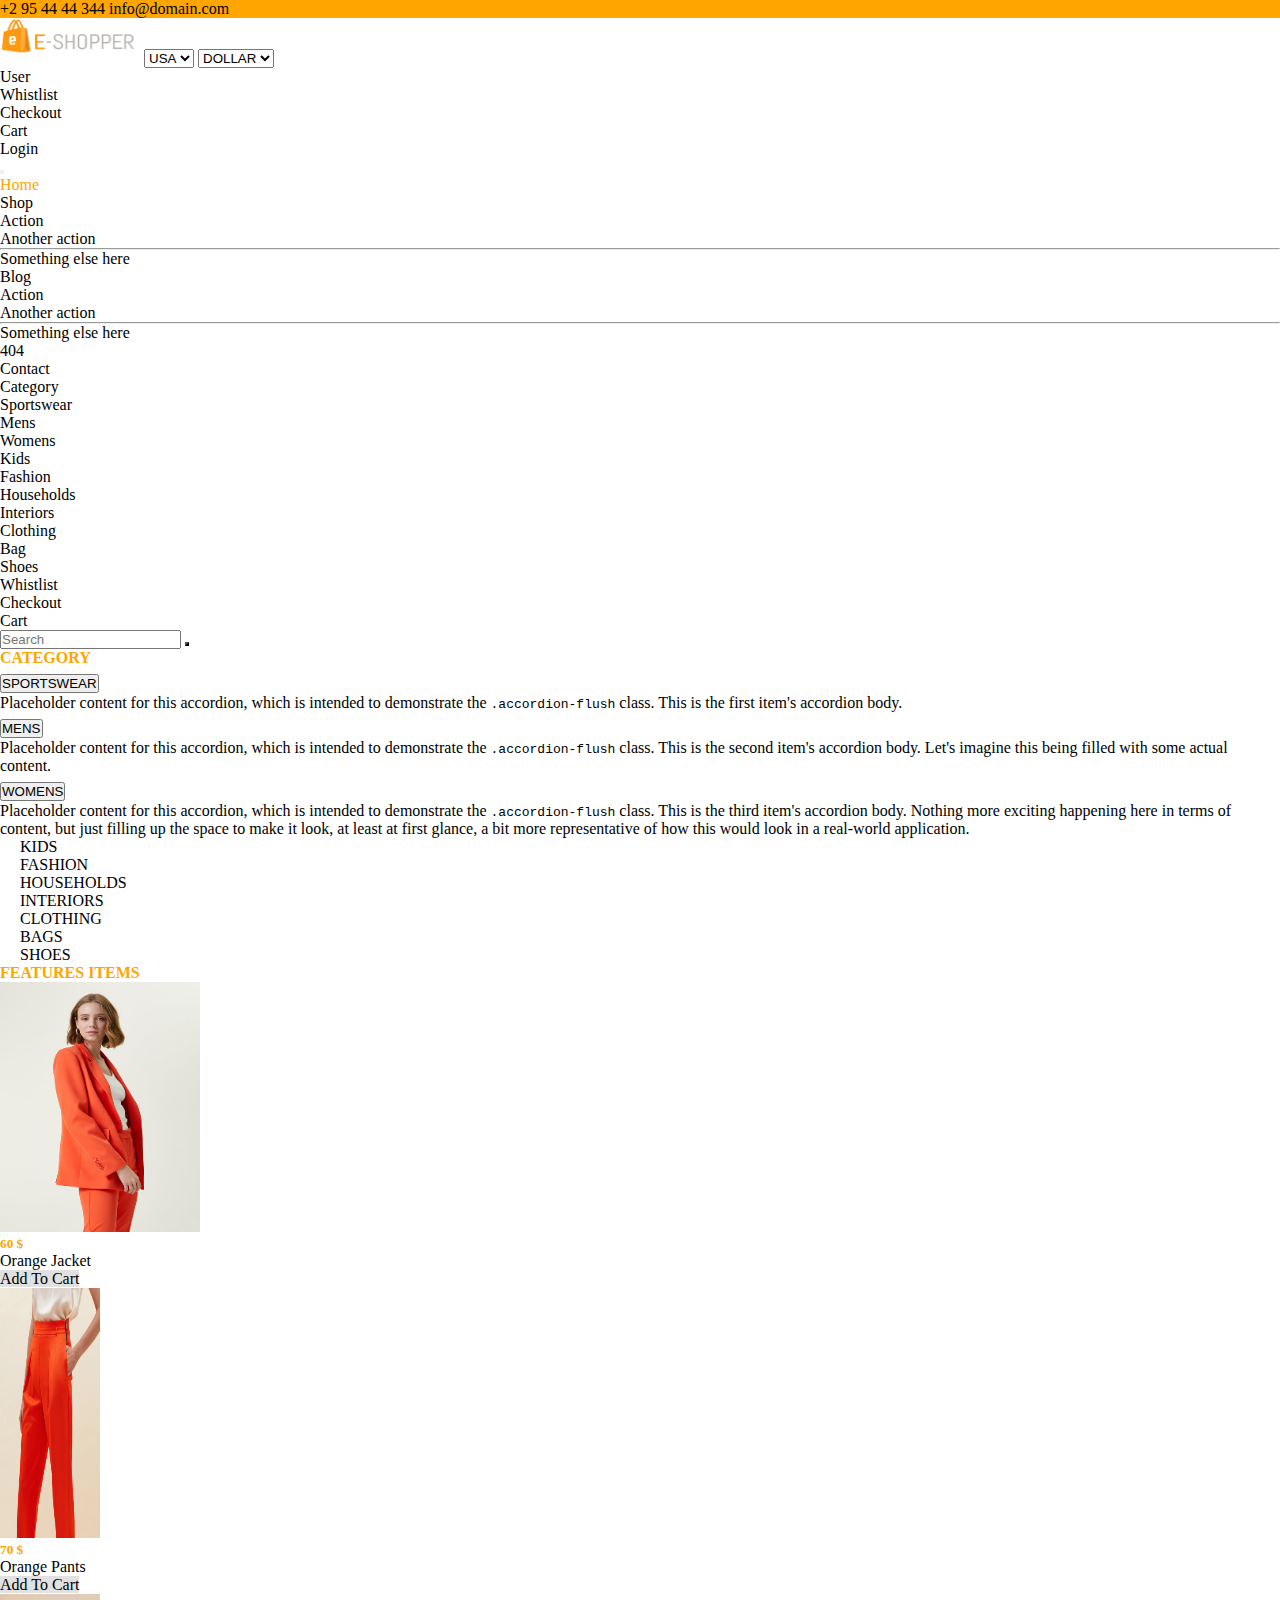
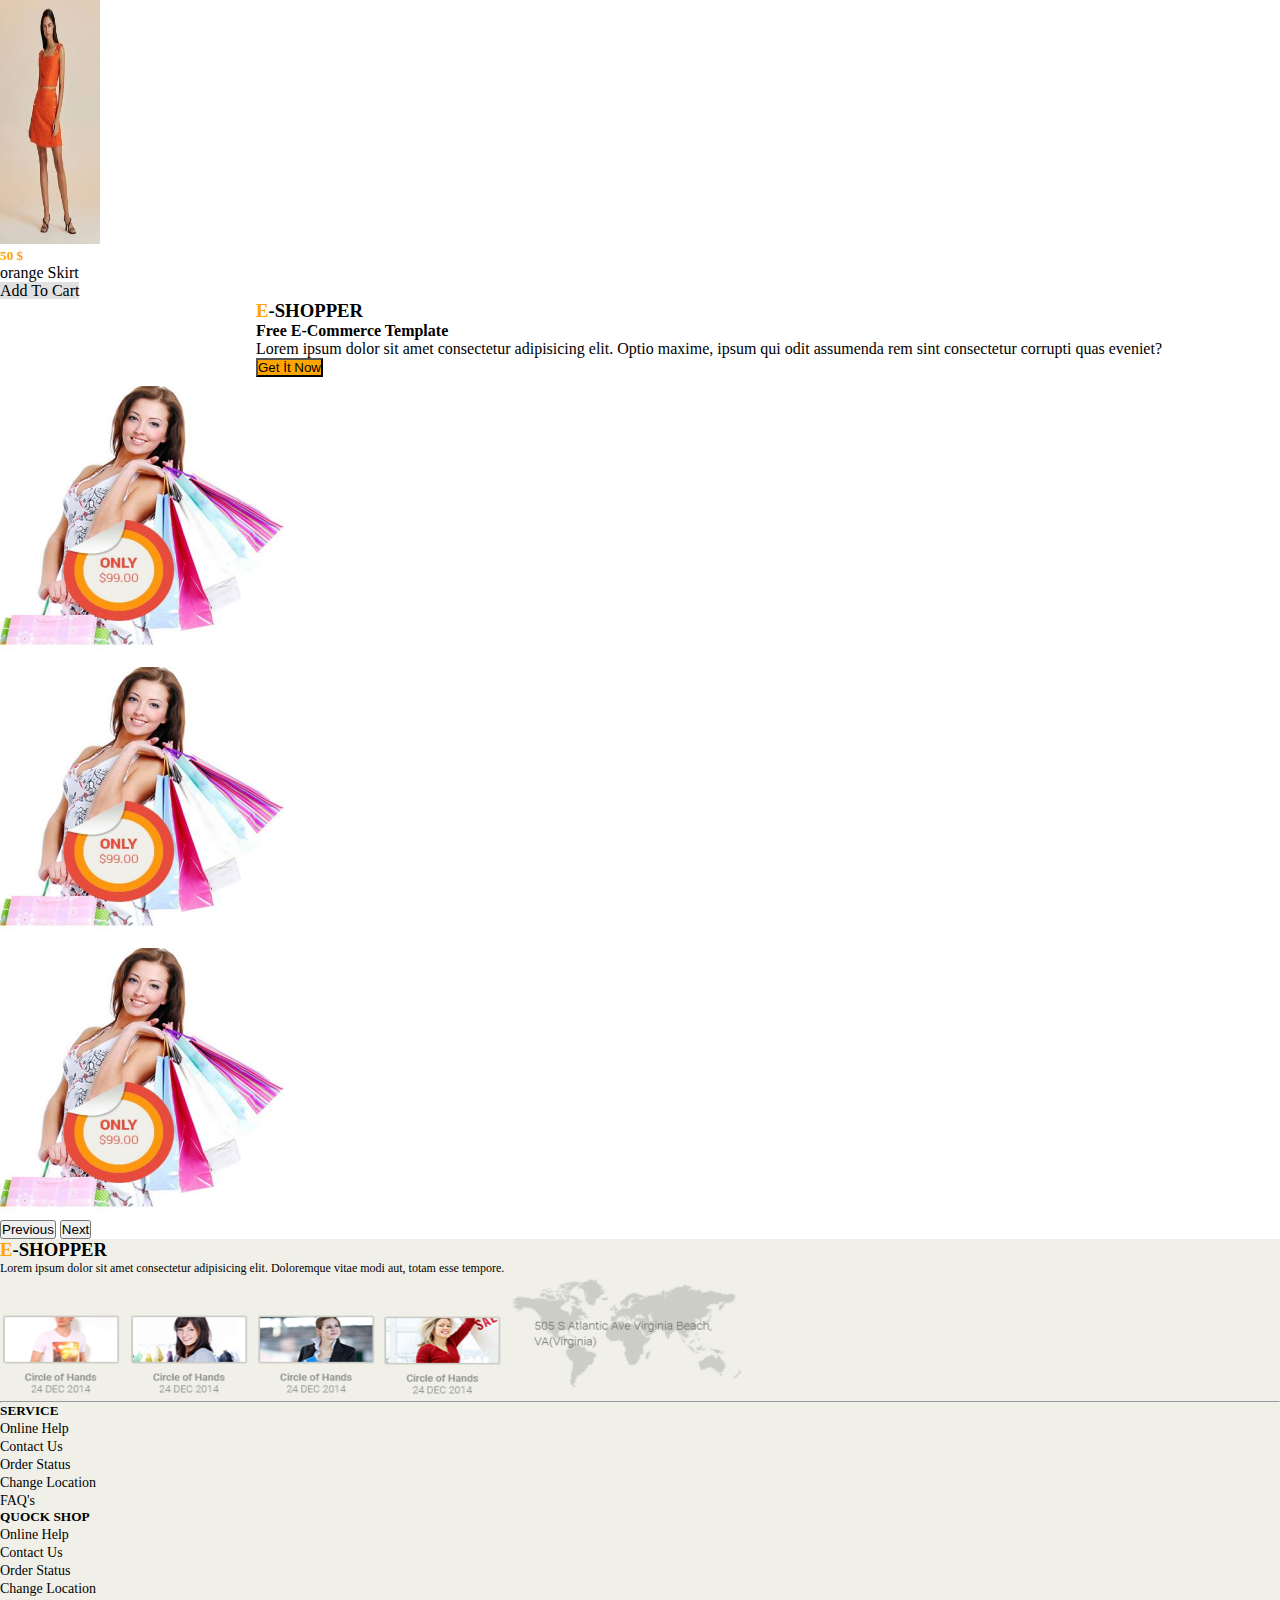
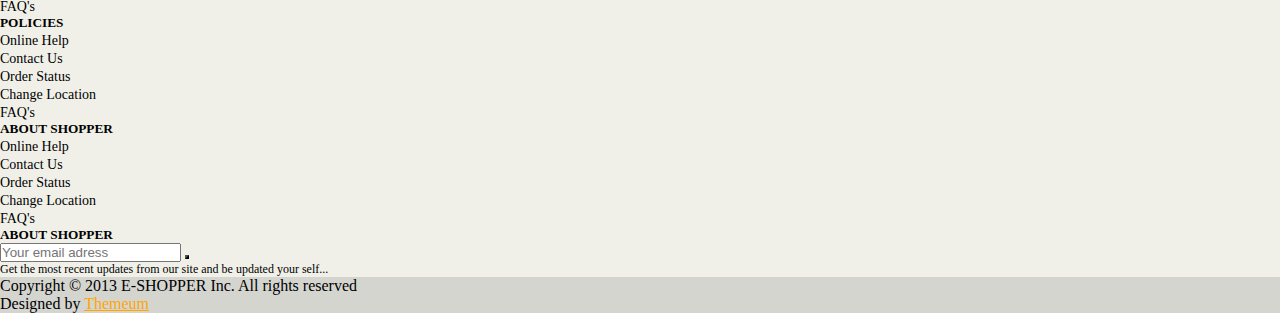
<file: index.html>
<!DOCTYPE html>
<html lang="en">

<head>
    <meta charset="UTF-8">
    <meta http-equiv="X-UA-Compatible" content="IE=edge">
    <meta name="viewport" content="width=device-width, initial-scale=1.0">
    <title>Document</title>

    <!-- ! Fontsawesome CDN -->
    <link rel="stylesheet" href="https://cdnjs.cloudflare.com/ajax/libs/font-awesome/6.4.0/css/all.min.css"
        integrity="sha512-iecdLmaskl7CVkqkXNQ/ZH/XLlvWZOJyj7Yy7tcenmpD1ypASozpmT/E0iPtmFIB46ZmdtAc9eNBvH0H/ZpiBw=="
        crossorigin="anonymous" referrerpolicy="no-referrer" />

    <!-- ! Bootstrap CSS CDN -->
    <link href="https://cdn.jsdelivr.net/npm/bootstrap@5.3.0-alpha3/dist/css/bootstrap.min.css" rel="stylesheet"
        integrity="sha384-KK94CHFLLe+nY2dmCWGMq91rCGa5gtU4mk92HdvYe+M/SXH301p5ILy+dN9+nJOZ" crossorigin="anonymous">

    <!-- ! External CSS -->
    <link rel="stylesheet" href="style.css">
</head>

<body>
    <!-- ! Header  -->
    <header class="container-fluid">
       
        <div class="headercolor row  py-3">
            <div class="col-12 header-top d-flex justify-content-between px-5">
                <div class="header-contact d-none d-sm-inline-block">
                    <a href="#" class="text-black d-inline-block me-5">
                        <i class="fa-solid fa-phone"></i>
                        +2 95 44 44 344
                    </a>
                    <a href="#" class="text-black">
                        <i class="fa-solid fa-envelope"></i>
                        info@domain.com
                    </a>
                </div>
                <div class="header-social-media">
                        <a href="https://www.facebook.com/?locale=tr_TR" target="_blank"><i class="fa-brands fa-facebook-f me-4"></i></a>
                        <a href="https://twitter.com/" target="_blank"><i class="fa-brands fa-twitter me-4"></i></a>
                        <a href="https://tr.linkedin.com/" target="_blank"><i class="fa-brands fa-linkedin-in me-4"></i></a>
                        <a href="https://glideworkflow.com/" target="_blank"><i class="fa-brands fa-glide-g"></i></a>
                </div>
            </div>
        </div>
        
        <div class="row border-bottom px-5 py-3">
            <div class="col-12 header-center d-flex justify-content-between">
                <div class="logo-section">
                    <a href="index.html">
                        <img src="img/logo.PNG" class="me-3" alt="logo">
                    </a>
                    <select class="me-3 d-none d-lg-inline-block" name="" id="">
                        <option value="">USA</option>
                    </select>
                    <select class="me-3 d-none d-lg-inline-block" name="" id="">
                        <option value="">DOLLAR</option>
                    </select>
                </div>
                <div class="user-section d-flex align-items-center">
                    <ul class="d-flex m-0">
                        <li>
                            <a href="#" class="text-black me-3">
                                <i class="fa-solid fa-user"></i>
                                User
                            </a>
                        </li>
                        <li>
                            <a href="wishlist.html" class="text-black me-3 d-none d-sm-block">
                                <i class="fa-solid fa-star"></i>
                                Whistlist
                            </a>
                        </li>
                        <li>
                            <a href="#" class="text-black me-3 d-none d-sm-block">
                                <i class="fa-solid fa-bullseye"></i>
                                Checkout
                            </a>
                        </li>
                        <li>
                            <a href="cart.html" class="text-black me-3 d-none d-sm-block">
                                <i class="fa-solid fa-cart-shopping"></i>
                                Cart
                            </a>
                        </li>
                        <li>
                            <a href="login.html" class="text-black me-3">
                                <i class="fa-solid fa-lock"></i>
                                Login
                            </a>
                        </li>
                    </ul>
                </div>
            </div>
        </div>
      
        <nav class="navbar navbar-expand-lg bg-body-white">
            <div class="container-fluid px-5">
                <button class="navbar-toggler" type="button" data-bs-toggle="collapse"
                    data-bs-target="#navbarSupportedContent" aria-controls="navbarSupportedContent"
                    aria-expanded="false" aria-label="Toggle navigation">
                    <span class="navbar-toggler-icon"></span>
                </button>
                <div class="collapse navbar-collapse" id="navbarSupportedContent">
                    <ul class="navbar-nav me-auto mb-2 mb-lg-0">
                        <li class="nav-item">
                            <a class="nav-link text-orange" aria-current="page" href="index.html">Home</a>
                        </li>
                        <li class="nav-item dropdown">
                            <a class="nav-link dropdown-toggle" href="#" role="button" data-bs-toggle="dropdown"
                                aria-expanded="false">
                                Shop
                            </a>
                            <ul class="dropdown-menu w-50">
                                <li><a class="dropdown-item" href="#">Action</a></li>
                                <li><a class="dropdown-item" href="#">Another action</a></li>
                                <li>
                                    <hr class="dropdown-divider">
                                </li>
                                <li><a class="dropdown-item" href="#">Something else here</a></li>
                            </ul>
                        </li>
                        <li class="nav-item dropdown">
                            <a class="nav-link dropdown-toggle" href="#" role="button" data-bs-toggle="dropdown"
                                aria-expanded="false">
                                Blog
                            </a>
                            <ul class="dropdown-menu w-50">
                                <li><a class="dropdown-item" href="#">Action</a></li>
                                <li><a class="dropdown-item" href="#">Another action</a></li>
                                <li>
                                    <hr class="dropdown-divider">
                                </li>
                                <li><a class="dropdown-item" href="#">Something else here</a></li>
                            </ul>
                        </li>
                        <li class="nav-item">
                            <a class="nav-link" aria-current="page" href="#">404</a>
                        </li>
                        <li class="nav-item">
                            <a class="nav-link" aria-current="page" href="contact.html">Contact</a>
                        </li>
                        <li class="nav-item dropdown">
                            <a class="nav-link dropdown-toggle d-block d-lg-none" href="#" role="button"
                                data-bs-toggle="dropdown" aria-expanded="false">
                                Category
                            </a>
                            <ul class="dropdown-menu w-50">
                                <li><a class="dropdown-item" href="#">Sportswear</a></li>
                                <li><a class="dropdown-item" href="#">Mens</a></li>
                                <li><a class="dropdown-item" href="#">Womens</a></li>
                                <li><a class="dropdown-item" href="#">Kids</a></li>
                                <li><a class="dropdown-item" href="#">Fashion</a></li>
                                <li><a class="dropdown-item" href="#">Households</a></li>
                                <li><a class="dropdown-item" href="#">Interiors</a></li>
                                <li><a class="dropdown-item" href="#">Clothing</a></li>
                                <li><a class="dropdown-item" href="#">Bag</a></li>
                                <li><a class="dropdown-item" href="#">Shoes</a></li>
                            </ul>
                        </li>
                        <li class="nav-item">
                            <a class="nav-link d-inline-block d-sm-none" aria-current="page"
                                href="wishlist.html">Whistlist</a>
                        </li>
                        <li class="nav-item">
                            <a class="nav-link d-inline-block d-sm-none" aria-current="page" href="#">Checkout</a>
                        </li>
                        <li class="nav-item">
                            <a class="nav-link d-inline-block d-sm-none " aria-current="page" href="cart.html">Cart</a>
                        </li>

                    </ul>
                    <div class="input-group w-25">
                        <input id="inpt" type="text" class="form-control shadow-none " placeholder="Search"
                            aria-label="Recipient's username" aria-describedby="button-addon2">
                        <button class="btn btn-outline-none bg-orange" type="button" id="searchBtn">
                            <i class="fa-solid fa-magnifying-glass"></i>
                        </button>
                    </div>
                </div>
            </div>
        </nav>
    </header>
    <!-- ! Content ve Side-Bar -->
    <div class="row px-5 pt-5 m-0">
        <div class="d-none d-md-block col-md-4 col-lg-3">
            <h4 class="text-orange text-center mb-4">CATEGORY</h4>
            <!-- ! Accordion Kısmı  -->
            <div class="accordion border border-1 ms-4">
                <div class="accordion accordion-flush" id="accordionFlushExample">
                    <div class="accordion-item border-0">
                        <h2 class="accordion-header">
                            <button class="accordion-button collapsed shadow-none m-0 py-2" type="button"
                                data-bs-toggle="collapse" data-bs-target="#flush-collapseOne" aria-expanded="false"
                                aria-controls="flush-collapseOne">
                                SPORTSWEAR
                            </button>
                        </h2>
                        <div id="flush-collapseOne" class="accordion-collapse collapse"
                            data-bs-parent="#accordionFlushExample">
                            <div class="accordion-body">Placeholder content for this accordion, which is intended to
                                demonstrate the <code>.accordion-flush</code> class. This is the first item's accordion
                                body.</div>
                        </div>
                    </div>
                    <div class="accordion-item border-0">
                        <h2 class="accordion-header">
                            <button class="accordion-button collapsed shadow-none m-0 py-2" type="button"
                                data-bs-toggle="collapse" data-bs-target="#flush-collapseTwo" aria-expanded="false"
                                aria-controls="flush-collapseTwo">
                                MENS
                            </button>
                        </h2>
                        <div id="flush-collapseTwo" class="accordion-collapse collapse"
                            data-bs-parent="#accordionFlushExample">
                            <div class="accordion-body">Placeholder content for this accordion, which is intended to
                                demonstrate the <code>.accordion-flush</code> class. This is the second item's accordion
                                body. Let's imagine this being filled with some actual content.</div>
                        </div>
                    </div>
                    <div class="accordion-item border-0">
                        <h2 class="accordion-header">
                            <button class="accordion-button collapsed shadow-none m-0 py-2" type="button"
                                data-bs-toggle="collapse" data-bs-target="#flush-collapseThree" aria-expanded="false"
                                aria-controls="flush-collapseThree">
                                WOMENS
                            </button>
                        </h2>
                        <div id="flush-collapseThree" class="accordion-collapse collapse"
                            data-bs-parent="#accordionFlushExample">
                            <div class="accordion-body">Placeholder content for this accordion, which is intended to
                                demonstrate the <code>.accordion-flush</code> class. This is the third item's accordion
                                body. Nothing more exciting happening here in terms of content, but just filling up the
                                space to make it look, at least at first glance, a bit more representative of how this
                                would look in a real-world application.</div>
                        </div>
                    </div>
                </div>
                <ul class="m-0 px-6 fs-6">
                    <li class="py-2">
                        <a class="text-black" href="#">KIDS</a>
                    </li>
                    <li class="py-2">
                        <a class="text-black" href="#">FASHION</a>
                    </li>
                    <li class="py-2">
                        <a class="text-black" href="#">HOUSEHOLDS</a>
                    </li>
                    <li class="py-2">
                        <a class="text-black" href="#">INTERIORS</a>
                    </li>
                    <li class="py-2">
                        <a class="text-black" href="#">CLOTHING</a>
                    </li>
                    <li class="py-2">
                        <a class="text-black" href="#">BAGS</a>
                    </li>
                    <li class="py-2">
                        <a class="text-black" href="#">SHOES</a>
                    </li>
                </ul>
            </div>
        </div>

        <!-- ! Content Kısmı Buradan Başlıyor -->
        <div class="col-12 col-md-8 col-lg-9">
            <div class="row">
                <h4 class="text-orange text-center mb-4">FEATURES ITEMS</h4>
                <div class="col-12 col-sm-6 col-lg-4 mb-2">
                    <div class="card text-center">
                        <img width="200px" height="250px" src="img/orangejacket.jpg" class="card-img-top" alt="...">
                        <div class="card-body">
                            <h5 class="card-title text-orange fw-bold fs-4">60 $</h5>
                            <p class="card-text">Orange Jacket</p>
                            <a href="#" class="btn bg-grey">
                                <i class="fa-solid fa-cart-shopping"></i>
                                Add To Cart
                            </a>
                        </div>
                    </div>
                </div>
                <div class="col-12 col-sm-6 col-lg-4 mb-2">
                    <div class="card text-center">
                        <img width="100px" height="250px" src="img/orangepant.webp" class="card-img-top" alt="...">
                        <div class="card-body">
                            <h5 class="card-title text-orange fw-bold fs-4">70 $</h5>
                            <p class="card-text">Orange Pants</p>
                            <a href="#" class="btn bg-grey">
                                <i class="fa-solid fa-cart-shopping"></i>
                                Add To Cart
                            </a>
                        </div>
                    </div>
                </div>
                <div class="col-12 col-sm-6 col-lg-4 mb-2">
                    <div class="card text-center">
                        <img width="100px" height="250px" src="img/orangee.jfif" class="card-img-top" alt="...">
                        <div class="card-body">
                            <h5 class="card-title text-orange fw-bold fs-4">50 $</h5>
                            <p class="card-text">orange Skirt</p>
                            <a href="#" class="btn bg-grey">
                                <i class="fa-solid fa-cart-shopping"></i>
                                Add To Cart
                            </a>
                        </div>
                    </div>
                </div>
            </div>
        </div>
    </div>
    </div>
    <!-- ! Slider Yapısı Buradan Başlıyor -->
    <div id="carouselExample" class="carousel slide  w-100 m-auto my-3">
        <div class="carousel-inner">
            <div class="carousel-item active d-flex align-items-center">
                <div class="row">
                    <div class="col-12 col-sm-7 d-flex align-items-center">
                        <div class="left-section ps-6 m-auto">
                            <h3><span class="text-orange">E</span>-SHOPPER</h3>
                            <h4>Free E-Commerce Template</h4>
                            <p>Lorem ipsum dolor sit amet consectetur adipisicing elit. Optio maxime, ipsum qui odit
                                assumenda rem sint consectetur corrupti quas eveniet?
                            </p>
                            <button class="btn bg-orange text-white">Get İt Now</button>
                        </div>
                    </div>
                    <div class="d-none d-sm-inline-block col-sm-5 pe-5">
                        <img src="img/slider1.PNG" class="d-inline-block w-100" alt="...">
                    </div>
                </div>
            </div>
            <div class="carousel-item">
                <div class="row">
                    <div class="col-7 d-flex align-items-center">
                      
                    </div>
                    <div class="col-5">
                        <img src="img/slider1.PNG" class="d-inline-block w-100" alt="...">
                    </div>
                </div>
            </div>
            <div class="carousel-item">
                <div class="row">
                    <div class="col-7 d-flex align-items-center">
                        
                    </div>
                    <div class="col-5">
                        <img src="img/slider1.PNG" class="d-inline-block w-100" alt="...">
                    </div>
                </div>
            </div>
        </div>
        <button class="carousel-control-prev carousel-dark" type="button" data-bs-target="#carouselExample"
            data-bs-slide="prev">
            <span class="carousel-control-prev-icon" aria-hidden="true"></span>
            <span class="visually-hidden">Previous</span>
        </button>
        <button class="carousel-control-next carousel-dark" type="button" data-bs-target="#carouselExample"
            data-bs-slide="next">
            <span class="carousel-control-next-icon" aria-hidden="true"></span>
            <span class="visually-hidden">Next</span>
        </button>
    </div>
    <!-- ! Footer Kısmı Buradan Başlıyor -->
    <div class="container-fluid mt-5 pt-4 px-0 bg-light-grey">
        <div class="container">
            <div class="row">
                <div class="col-6 col-sm-3">
                    <h3 class="fs-5 mt-3"><span class="text-orange">E</span>-SHOPPER</h3>
                    <p class="fs-7">
                        Lorem ipsum dolor sit amet consectetur adipisicing elit. Doloremque vitae modi aut, totam esse
                        tempore.
                    </p>
                </div>
                <div class="col-6 col-sm-9">
                    <img class="d-none d-xl-inline-block" src="img/footer-photo1.PNG" alt="">
                    <img class="d-none d-sm-inline-block" src="img/footer-photo2.PNG" alt="">
                    <img src="img/footer-photo3.PNG" alt="">
                    <img src="img/footer-photo4.PNG" alt="">
                    <img class="d-none d-sm-inline-block ms-5" src="img/footer-photo5.PNG" alt="">
                </div>
            </div>
        </div>
        <hr class="m-0 p-0">
        <!-- ! Footer 2. satır buradan başlıyor -->
        <div class="container-fluid container-md mb-5">
            <div class="row mt-3">
                <div class="col-12 col-sm-8 mt-3 d-flex justify-content-between">
                    <div class="service">
                        <h5 class="fs-5">SERVICE</h5>
                        <ul class="m-0 p-0">
                            <li>
                                <a class="fs-8" href="#">Online Help</a>
                            </li>
                            <li>
                                <a class="fs-8" href="#">Contact Us</a>
                            </li>
                            <li>
                                <a class="fs-8" href="#">Order Status</a>
                            </li>
                            <li>
                                <a class="fs-8" href="#">Change Location</a>
                            </li>
                            <li>
                                <a class="fs-8" href="#">FAQ's</a>
                            </li>
                        </ul>
                    </div>
                    <div class="service">
                        <h5 class="fs-5">QUOCK SHOP</h5>
                        <ul class="m-0 p-0">
                            <li>
                                <a class="fs-8" href="#">Online Help</a>
                            </li>
                            <li>
                                <a class="fs-8" href="#">Contact Us</a>
                            </li>
                            <li>
                                <a class="fs-8" href="#">Order Status</a>
                            </li>
                            <li>
                                <a class="fs-8" href="#">Change Location</a>
                            </li>
                            <li>
                                <a class="fs-8" href="#">FAQ's</a>
                            </li>
                        </ul>
                    </div>
                    <div class="service">
                        <h5 class="fs-5">POLICIES</h5>
                        <ul class="m-0 p-0">
                            <li>
                                <a class="fs-8" href="#">Online Help</a>
                            </li>
                            <li>
                                <a class="fs-8" href="#">Contact Us</a>
                            </li>
                            <li>
                                <a class="fs-8" href="#">Order Status</a>
                            </li>
                            <li>
                                <a class="fs-8" href="#">Change Location</a>
                            </li>
                            <li>
                                <a class="fs-8" href="#">FAQ's</a>
                            </li>
                        </ul>
                    </div>
                    <div class="service">
                        <h5 class="fs-5">ABOUT SHOPPER</h5>
                        <ul class="m-0 p-0">
                            <li>
                                <a class="fs-8" href="#">Online Help</a>
                            </li>
                            <li>
                                <a class="fs-8" href="#">Contact Us</a>
                            </li>
                            <li>
                                <a class="fs-8" href="#">Order Status</a>
                            </li>
                            <li>
                                <a class="fs-8" href="#">Change Location</a>
                            </li>
                            <li>
                                <a class="fs-8" href="#">FAQ's</a>
                            </li>
                        </ul>
                    </div>
                </div>
                <div class="service col-12 col-sm-4 mt-3">
                    <h5 class="fs-5 text-center w-100">ABOUT SHOPPER</h5>
                    <div class="right-section d-flex flex-column align-items-end">
                        <div class="input-group mb-3 w-75">
                            <input type="text" class="form-control shadow-none" placeholder="Your email adress"
                                aria-label="Recipient's username" aria-describedby="button-addon2">
                            <button class="btn btn-outline-black bg-orange" type="button" id="button-addon2">
                                <i class="fa-regular fa-circle-right text-white"></i>
                            </button>
                        </div>
                        <p class="fs-7 w-75">Get the most recent updates from our site and be updated your self... </p>
                    </div>
                </div>
            </div>
        </div>
        
        <div class="footer-denemesi container-fluid bg-grey p-0">
            <div class="container   ">
                <div class="footer-bottom d-flex justify-content-between">
                    <p>Copyright © 2013 E-SHOPPER Inc. All rights reserved</p>
                    <div class="d-flex">
                        <p class="d-none d-sm-inline-block me-5">Designed by <span> <ins
                                    class="text-orange">Themeum</ins> </span></p>
                        <div class="bg-orange chevron-up text-center">
                            <i class="fa-solid fa-chevron-up"></i>
                        </div>
                    </div>
                </div>
            </div>
        </div>
    </div>









    <!-- ! Bootstrap JS CDN -->
    <script src="https://cdn.jsdelivr.net/npm/bootstrap@5.3.0-alpha3/dist/js/bootstrap.bundle.min.js"
        integrity="sha384-ENjdO4Dr2bkBIFxQpeoTz1HIcje39Wm4jDKdf19U8gI4ddQ3GYNS7NTKfAdVQSZe"
        crossorigin="anonymous"></script>

    <!-- ! External JS -->
    <script src="script.js"></script>
</body>

</html>
</file>
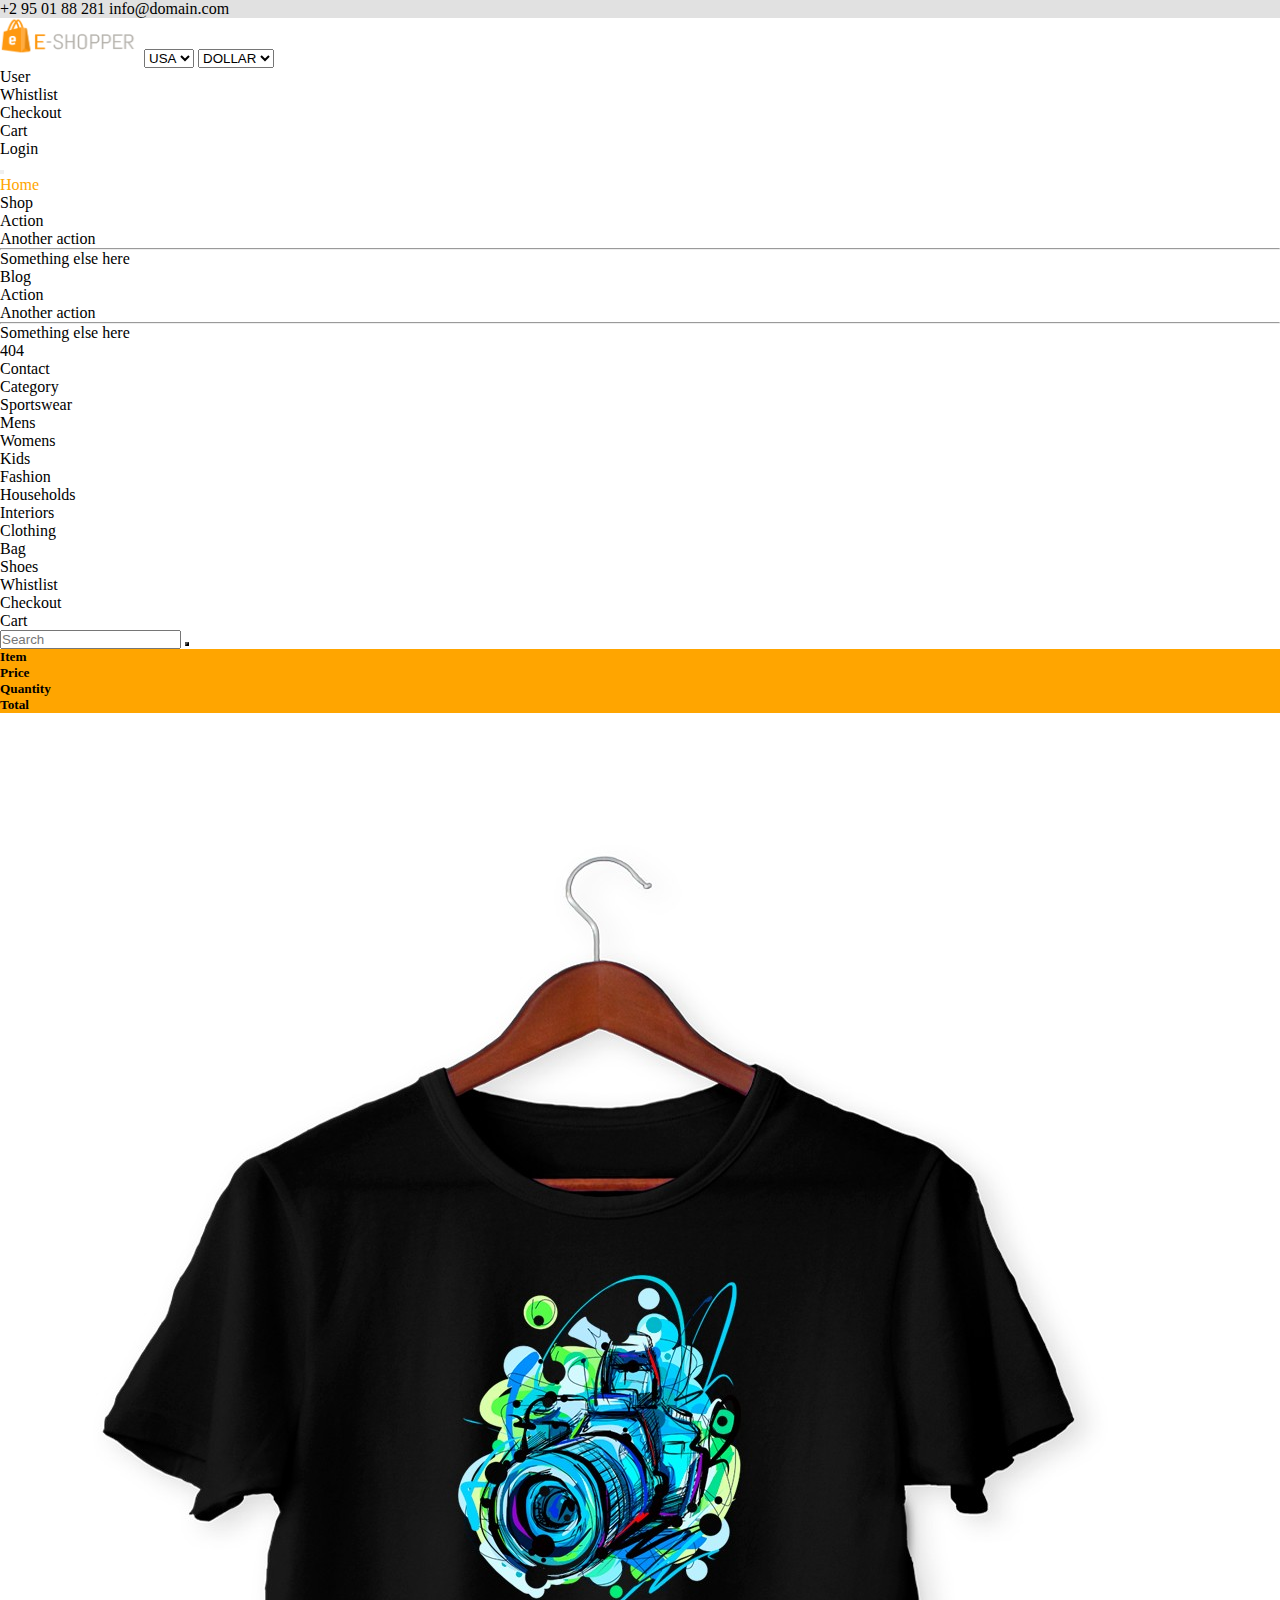
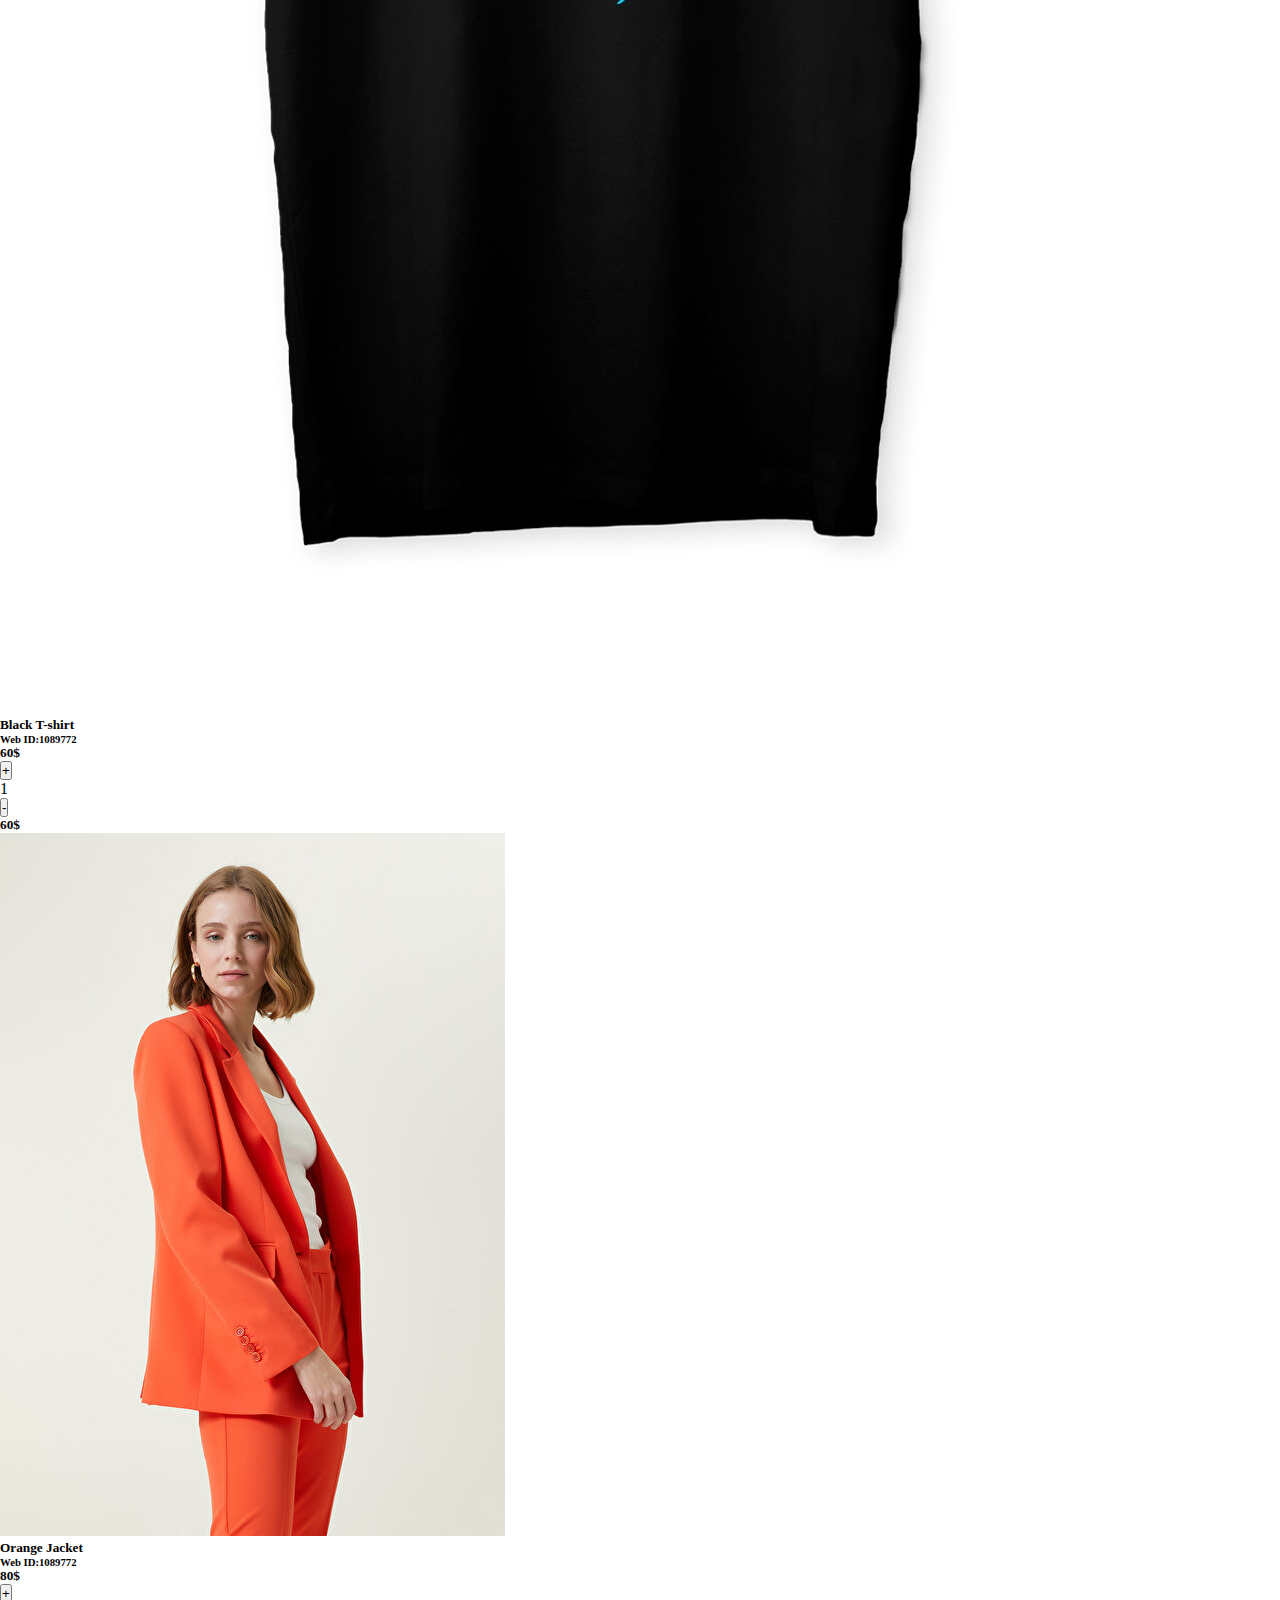
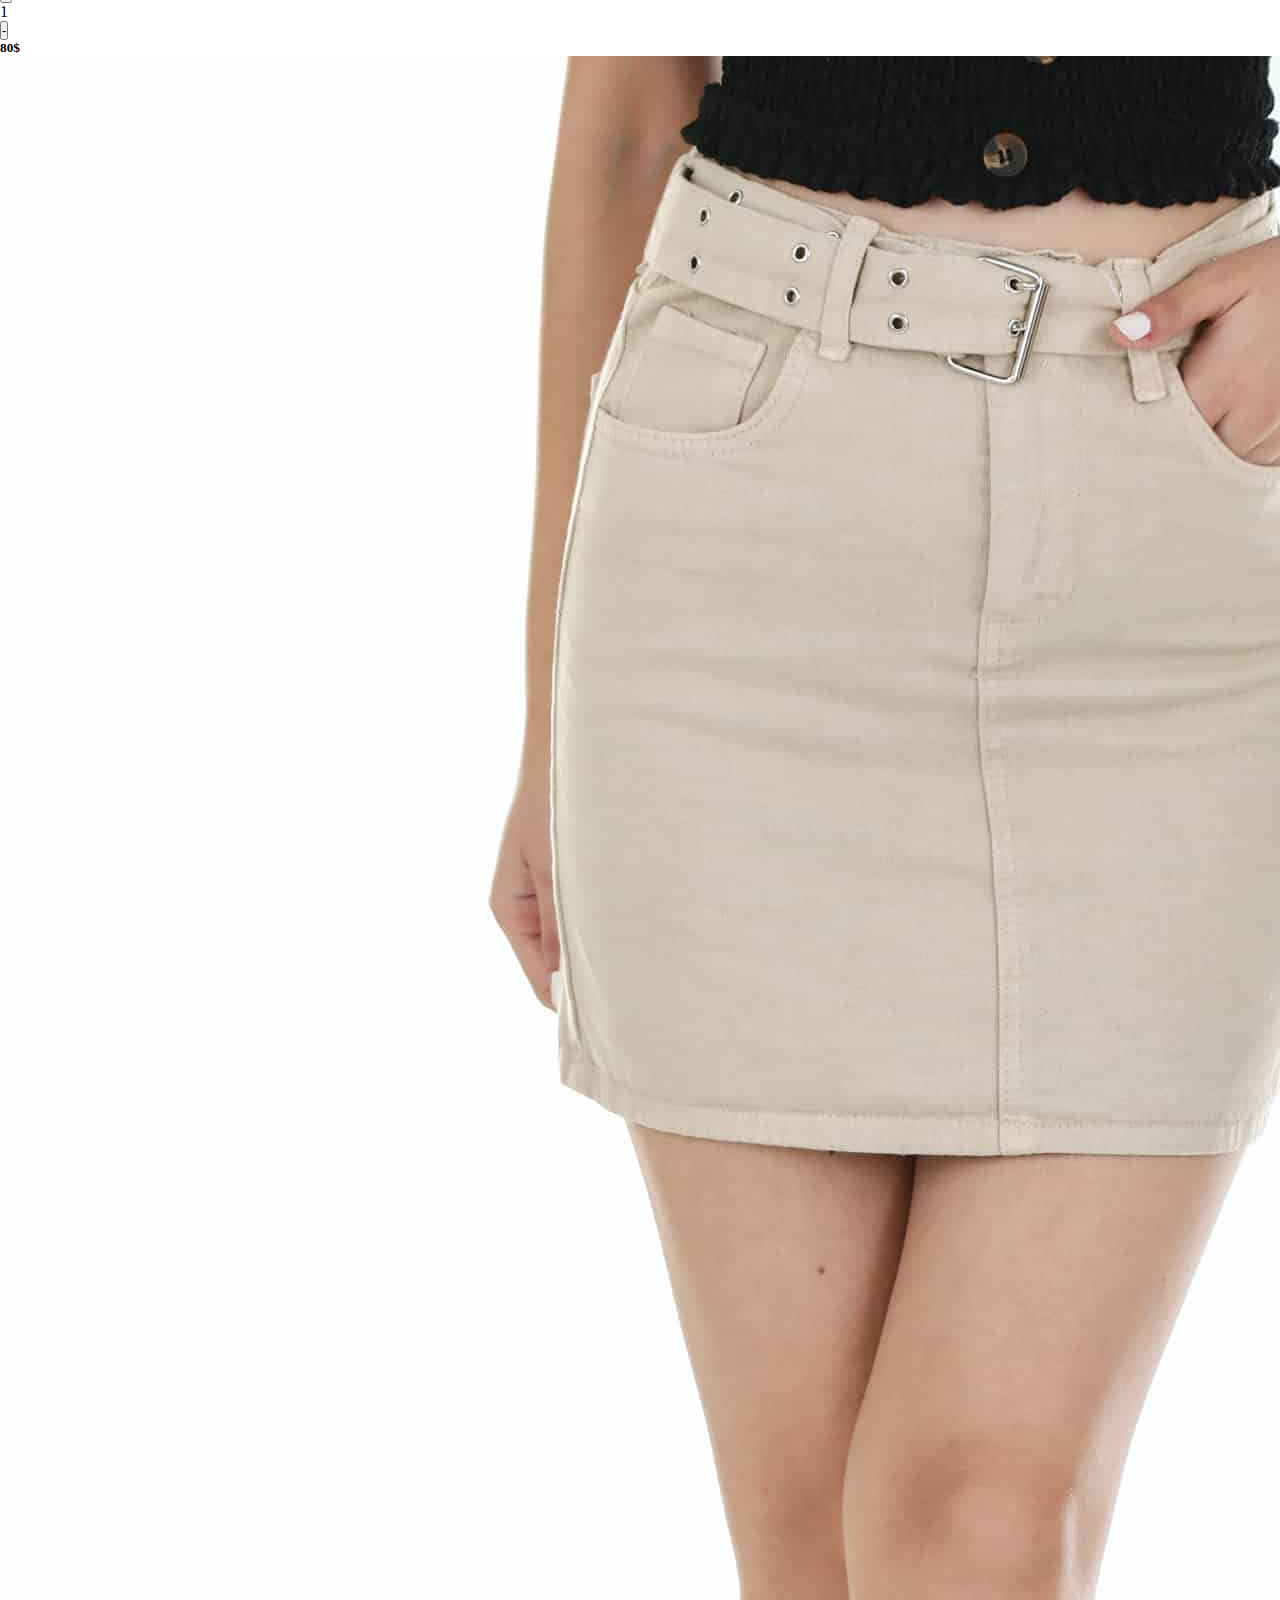
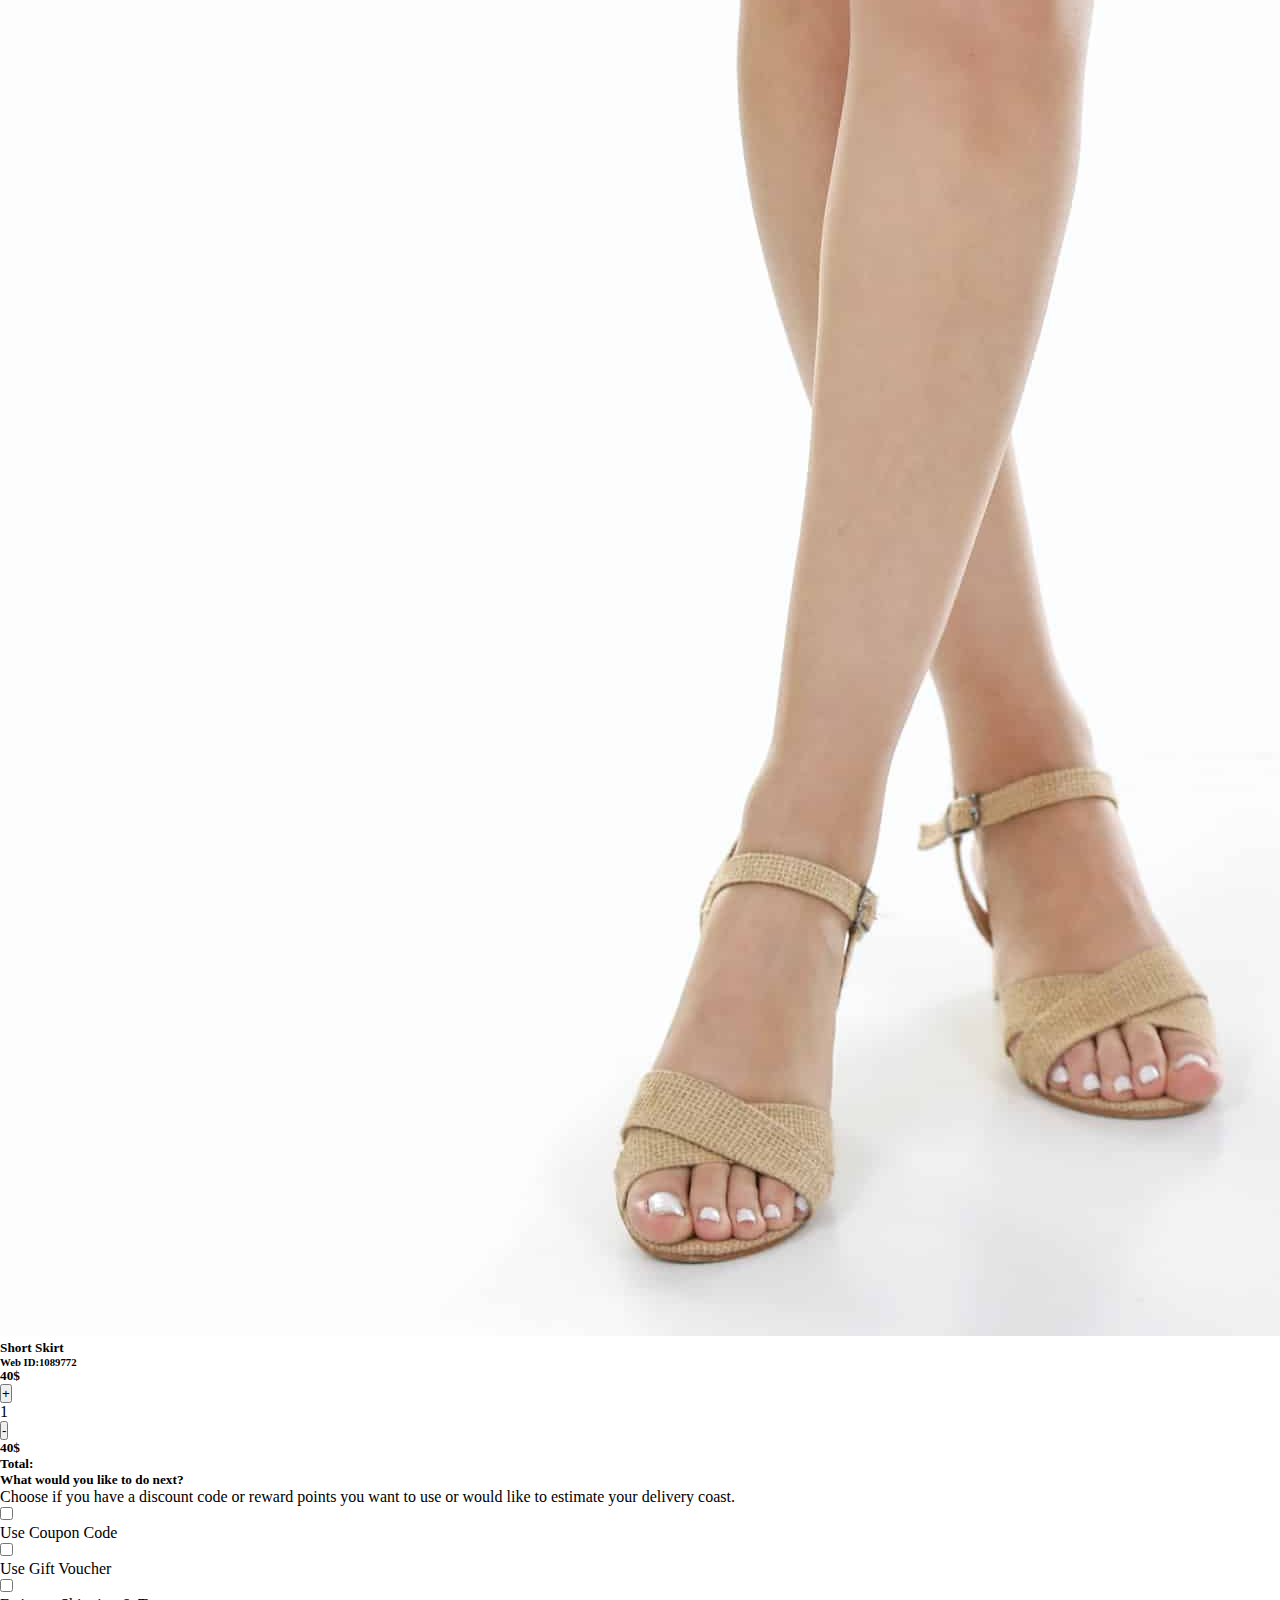
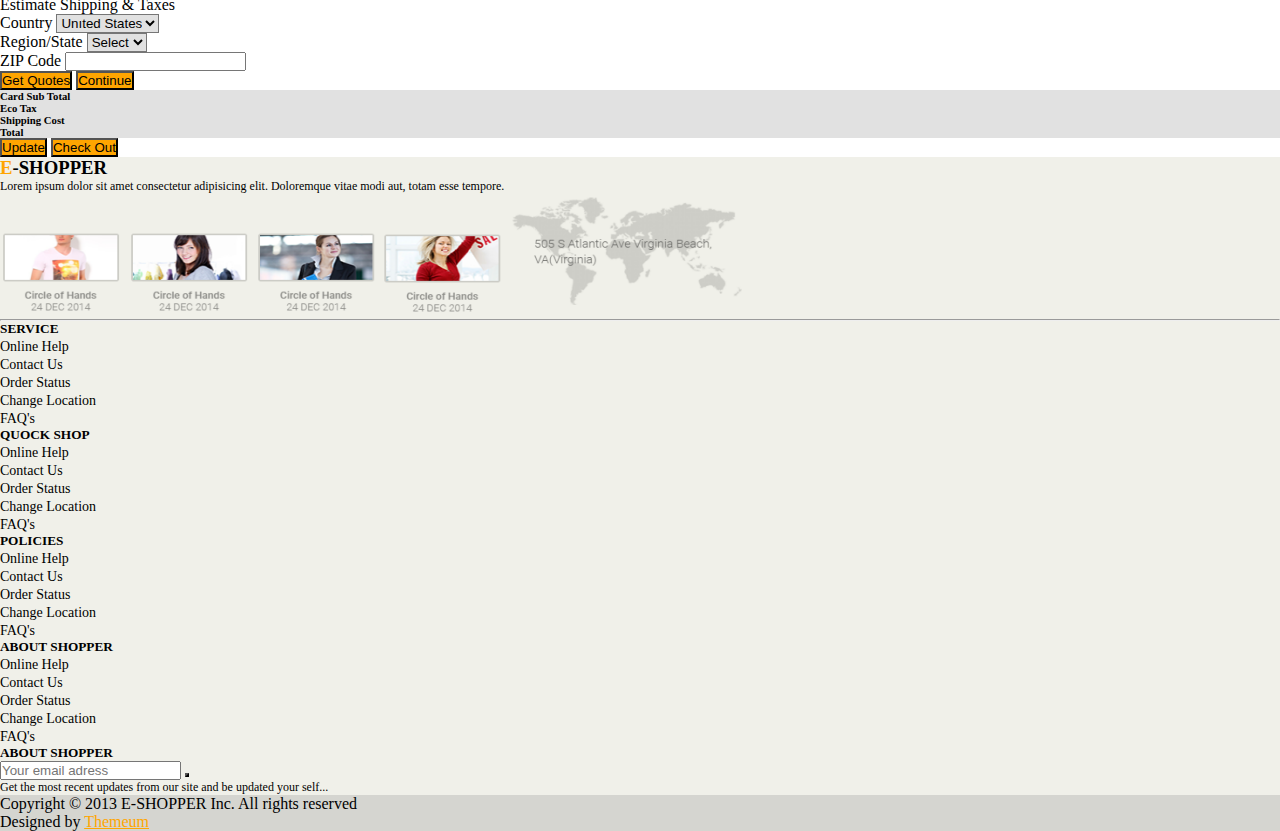
<file: cart.html>
<!DOCTYPE html>
<html lang="en">

<head>
    <meta charset="UTF-8">
    <meta http-equiv="X-UA-Compatible" content="IE=edge">
    <meta name="viewport" content="width=device-width, initial-scale=1.0">
    <title>Cart</title>

    <!-- ! Fontsawesome CDN -->
    <link rel="stylesheet" href="https://cdnjs.cloudflare.com/ajax/libs/font-awesome/6.4.0/css/all.min.css"
        integrity="sha512-iecdLmaskl7CVkqkXNQ/ZH/XLlvWZOJyj7Yy7tcenmpD1ypASozpmT/E0iPtmFIB46ZmdtAc9eNBvH0H/ZpiBw=="
        crossorigin="anonymous" referrerpolicy="no-referrer" />

    <!-- ! Bootstrap CSS CDN -->
    <link href="https://cdn.jsdelivr.net/npm/bootstrap@5.3.0-alpha3/dist/css/bootstrap.min.css" rel="stylesheet"
        integrity="sha384-KK94CHFLLe+nY2dmCWGMq91rCGa5gtU4mk92HdvYe+M/SXH301p5ILy+dN9+nJOZ" crossorigin="anonymous">

    <!-- ! External CSS -->
    <link rel="stylesheet" href="style.css">

</head>

<body>

    <!-- ! Header Kısmı Buradan Başlıyor -->
    <header class="container-fluid">
        <!-- ! Header Kısmının İlk Satırı Buradan Başlıyor -->
        <div class="row bg-grey py-2">
            <div class="col-12 header-top d-flex justify-content-between px-5">
                <div class="header-contact d-none d-sm-inline-block">
                    <a href="#" class="text-black d-inline-block me-5">
                        <i class="fa-solid fa-phone"></i>
                        +2 95 01 88 281
                    </a>
                    <a href="#" class="text-black">
                        <i class="fa-solid fa-envelope"></i>
                        info@domain.com
                    </a>
                </div>
                <div class="header-social-media">
                    <i class="fa-brands fa-facebook-f me-4"></i>
                    <i class="fa-brands fa-twitter me-4"></i>
                    <i class="fa-brands fa-linkedin-in me-4"></i>
                    <i class="fa-brands fa-glide-g"></i>
                </div>
            </div>
        </div>
        <!-- ! Header Kısmının Ortadaki Satırı Buradan Başlıyor -->
        <div class="row border-bottom px-5 py-3">
            <div class="col-12 header-center d-flex justify-content-between">
                <div class="logo-section">
                    <a href="index.html">
                        <img src="img/logo.PNG" class="me-3" alt="logo">
                    </a>
                    <select class="me-3 d-none d-lg-inline-block" name="" id="">
                        <option value="">USA</option>
                    </select>
                    <select class="me-3 d-none d-lg-inline-block" name="" id="">
                        <option value="">DOLLAR</option>
                    </select>
                </div>
                <div class="user-section d-flex align-items-center">
                    <ul class="d-flex m-0">
                        <li>
                            <a href="#" class="text-black me-3">
                                <i class="fa-solid fa-user"></i>
                                User
                            </a>
                        </li>
                        <li>
                            <a href="wishlist.html" class="text-black me-3 d-none d-sm-block">
                                <i class="fa-solid fa-star"></i>
                                Whistlist
                            </a>
                        </li>
                        <li>
                            <a href="#" class="text-black me-3 d-none d-sm-block">
                                <i class="fa-solid fa-bullseye"></i>
                                Checkout
                            </a>
                        </li>
                        <li>
                            <a href="cart.html" class="text-black me-3 d-none d-sm-block">
                                <i class="fa-solid fa-cart-shopping"></i>
                                Cart
                            </a>
                        </li>
                        <li>
                            <a href="login.html" class="text-black me-3">
                                <i class="fa-solid fa-lock"></i>
                                Login
                            </a>
                        </li>
                    </ul>
                </div>
            </div>
        </div>
        <!-- ! Header Kısmının En Alt Satırı Buradan Başlıyor -->
        <nav class="navbar navbar-expand-lg bg-body-white">
            <div class="container-fluid px-5">
                <button class="navbar-toggler" type="button" data-bs-toggle="collapse"
                    data-bs-target="#navbarSupportedContent" aria-controls="navbarSupportedContent"
                    aria-expanded="false" aria-label="Toggle navigation">
                    <span class="navbar-toggler-icon"></span>
                </button>
                <div class="collapse navbar-collapse" id="navbarSupportedContent">
                    <ul class="navbar-nav me-auto mb-2 mb-lg-0">
                        <li class="nav-item">
                            <a class="nav-link text-orange" aria-current="page" href="#">Home</a>
                        </li>
                        <li class="nav-item dropdown">
                            <a class="nav-link dropdown-toggle" href="#" role="button" data-bs-toggle="dropdown"
                                aria-expanded="false">
                                Shop
                            </a>
                            <ul class="dropdown-menu w-50">
                                <li><a class="dropdown-item" href="#">Action</a></li>
                                <li><a class="dropdown-item" href="#">Another action</a></li>
                                <li>
                                    <hr class="dropdown-divider">
                                </li>
                                <li><a class="dropdown-item" href="#">Something else here</a></li>
                            </ul>
                        </li>
                        <li class="nav-item dropdown">
                            <a class="nav-link dropdown-toggle" href="#" role="button" data-bs-toggle="dropdown"
                                aria-expanded="false">
                                Blog
                            </a>
                            <ul class="dropdown-menu w-50">
                                <li><a class="dropdown-item" href="#">Action</a></li>
                                <li><a class="dropdown-item" href="#">Another action</a></li>
                                <li>
                                    <hr class="dropdown-divider">
                                </li>
                                <li><a class="dropdown-item" href="#">Something else here</a></li>
                            </ul>
                        </li>
                        <li class="nav-item">
                            <a class="nav-link" aria-current="page" href="#">404</a>
                        </li>
                        <li class="nav-item">
                            <a class="nav-link" aria-current="page" href="contact.html">Contact</a>
                        </li>
                        <li class="nav-item dropdown">
                            <a class="nav-link dropdown-toggle d-block d-lg-none" href="#" role="button"
                                data-bs-toggle="dropdown" aria-expanded="false">
                                Category
                            </a>
                            <ul class="dropdown-menu w-50">
                                <li><a class="dropdown-item" href="#">Sportswear</a></li>
                                <li><a class="dropdown-item" href="#">Mens</a></li>
                                <li><a class="dropdown-item" href="#">Womens</a></li>
                                <li><a class="dropdown-item" href="#">Kids</a></li>
                                <li><a class="dropdown-item" href="#">Fashion</a></li>
                                <li><a class="dropdown-item" href="#">Households</a></li>
                                <li><a class="dropdown-item" href="#">Interiors</a></li>
                                <li><a class="dropdown-item" href="#">Clothing</a></li>
                                <li><a class="dropdown-item" href="#">Bag</a></li>
                                <li><a class="dropdown-item" href="#">Shoes</a></li>
                            </ul>
                        </li>
                        <li class="nav-item">
                            <a class="nav-link d-inline-block d-sm-none" aria-current="page" href="#">Whistlist</a>
                        </li>
                        <li class="nav-item">
                            <a class="nav-link d-inline-block d-sm-none" aria-current="page" href="#">Checkout</a>
                        </li>
                        <li class="nav-item">
                            <a class="nav-link d-inline-block d-sm-none " aria-current="page" href="#">Cart</a>
                        </li>

                    </ul>
                    <div class="input-group w-25">
                        <input type="text" class="form-control shadow-none " placeholder="Search"
                            aria-label="Recipient's username" aria-describedby="button-addon2">
                        <button class="btn btn-outline-none bg-orange" type="button" id="button-addon2">
                            <i class="fa-solid fa-magnifying-glass"></i>
                        </button>
                    </div>
                </div>
            </div>
        </nav>
    </header>
    <!-- ! Cart bölümünün content kısmı buradan başlıyor -->

    <div class="container">
        <div class="cart-section">
            <div class="row mt-5 bg-orange p-2 text-white">
                <div class="col-5">
                    <h5>Item</h5>
                </div>
                <div class="col-2">
                    <h5>Price</h5>
                </div>
                <div class="col-2">
                    <h5>Quantity</h5>
                </div>
                <div class="col-3">
                    <h5 class="text-center">Total</h5>
                </div>
            </div>

            <!-- ! Cart Bölümünün Ürün Ekleme Kısmı Buradan Başlıyor -->
            <!-- ! İlk Ürün -->
            <div class="row border border-bottom py-3">
                <div class="col-5 d-flex productWrapper">
                    <img class="w-25" src="img/t-shirt3.jpg" alt="...">
                    <div class="info ps-5 pt-4">
                        <h5>Black T-shirt</h5>
                        <h6>Web ID:1089772</h6>
                    </div>
                </div>
                <div id="product1" class="col-2">
                    <h5 class="pt-4 price">60$</h5>
                </div>
                <div class="col-2">
                    <div class="quantity pt-4">
                        <button class="w-25" onclick="increaseValue(1)">+</button>
                        <p id="value1" class="d-inline-block border border-1 w-25 text-center">1</p>
                        <button class="w-25" onclick="decreaseValue(1)">-</button>
                    </div>
                </div>
                <div class="col-3">
                    <div class="total pt-4 text-center">
                        <h5 id="subtotal1" class="d-inline-block subtotal">60$</h5>
                        <i onclick="removeProduct(1)" class="fa-solid fa-square-xmark float-end fs-2 color-grey"></i>
                    </div>
                </div>
            </div>
            <!-- ! İkinci Ürün -->
            <div class="row border border border-top-0 py-3">
                <div class="col-5 d-flex productWrapper">
                    <img class="w-25" src="img/orangejacket.jpg" alt="...">
                    <div class="info ps-5 pt-4">
                        <h5>Orange Jacket</h5>
                        <h6>Web ID:1089772</h6>
                    </div>
                </div>
                <div id="product2" class="col-2">
                    <h5 class="pt-4 price">80$</h5>
                </div>
                <div class="col-2">
                    <div class="quantity pt-4">
                        <button class="w-25" onclick="increaseValue(2)">+</button>
                        <p id="value2" class="d-inline-block border border-1 w-25 text-center">1</p>
                        <button class="w-25" onclick="decreaseValue(2)">-</button>
                    </div>
                </div>
                <div class="col-3">
                    <div class="total pt-4 text-center">
                        <h5 id="subtotal2" class="d-inline-block subtotal">80$</h5>
                        <i onclick="removeProduct(2)" class="fa-solid fa-square-xmark float-end fs-2 color-grey"></i>
                    </div>
                </div>
            </div>
            <!-- ! Üçüncü Ürün -->
            <div class="row border border border-top-0 py-3">
                <div class="col-5 d-flex">
                    <img class="w-25" src="img/short-skirt.jpg" alt="...">
                    <div class="info ps-5 pt-4">
                        <h5>Short Skirt</h5>
                        <h6>Web ID:1089772</h6>
                    </div>
                </div>
                <div id="product3" class="col-2">
                    <h5 class="pt-4 price">40$</h5>
                </div>
                <div class="col-2">
                    <div class="quantity pt-4">
                        <button class="w-25" onclick="increaseValue(3)">+</button>
                        <p id="value3" class="d-inline-block border border-1 w-25 text-center">1</p>
                        <button class="w-25" onclick="decreaseValue(3)">-</button>
                    </div>
                </div>
                <div class="col-3">
                    <div class="total pt-4 text-center">
                        <h5 id="subtotal3" class="d-inline-block subtotal">40$</h5>
                        <i onclick="removeProduct(3)"
                            class="fa-solid fa-square-xmark float-end fs-2 color-grey pointer-event"></i>
                    </div>
                </div>
            </div>
                  
            
        </div>

        <div id="totalPrice" class="pt-4 text-center">
            <h5>Total:</h5>
        </div>
        
        
        <!-- ! Cart Altındaki Bölüm Buradan Başlıyor -->
        <div class="result-section mt-5">
            <div class="result-section-title">
                <h5>What would you like to do next?</h5>
                <p>Choose if you have a discount code or reward points you want to use or would like to estimate your
                    delivery coast.</p>
            </div>
            <div class="row mb-5">
                <div class="col-12 col-md-6 px-md-5 py-3 border border-1 mb-3 me-5">
                    <div class="input">
                        <input type="checkbox">
                        <p class="d-inline-flex m-1">Use Coupon Code</p>
                    </div>
                    <div class="input">
                        <input type="checkbox">
                        <p class="d-inline-flex m-1">Use Gift Voucher</p>
                    </div>
                    <div class="input">
                        <input type="checkbox">
                        <p class="d-inline-flex m-1">Estimate Shipping & Taxes</p>
                    </div>
                    <!-- ! Form Section Buradan Başlıyor -->
                    <form class="d-flex justify-content-between mt-3">
                        <div class="d-flex flex-column w-25 me-2">
                            <label class="mb-2" for="country">Country</label>
                            <select class="bg-grey" name="country" id="">
                                <option>Unıted States</option>
                            </select>
                        </div>
                        <div class="d-flex flex-column w-25 me-2">
                            <label class="mb-2" for="country">Region/State</label>
                            <select class="bg-grey" name="country" id="">
                                <option>Select</option>
                            </select>
                        </div>
                        <div class="d-flex flex-column w-25">
                            <label class="mb-2" for="country">ZIP Code</label>
                            <input type="text">
                        </div>
                    </form>
                    <div class="buttons mt-4">
                        <button class="btn bg-orange text-white rounded-0 me-4">Get Quotes</button>
                        <button class="btn bg-orange text-white rounded-0">Continue</button>
                    </div>
                </div>
                <div class="col-12 col-md-5 px-md-5 py-3 border border">
                    <div class="total-prices">
                        <div class="sub-total d-flex justify-content-between bg-grey py-2 px-2 mb-3">
                            <h6 class="m-0">Card Sub Total</h6>
                            <h6 id="totalPrice" class="m-0"></h6>
                        </div>
                        <div class="sub-total d-flex justify-content-between bg-grey py-2 px-2 mb-3">
                            <h6 class="m-0">Eco Tax</h6>
                            <h6 id="ecoTax" class="m-0"></h6>
                        </div>
                        <div class="sub-total d-flex justify-content-between bg-grey py-2 px-2 mb-3">
                            <h6 class="m-0">Shipping Cost</h6>
                            <h6 id="shippingCost" class="m-0"></h6>
                        </div>
                        <div class="sub-total d-flex justify-content-between bg-grey py-2 px-2 mb-3">
                            <h6 class="m-0">Total</h6>
                            <h6 id="result" class="m-0"></h6>
                        </div>
                        <div class="buttons mt-4">
                            <button class="btn bg-orange text-white rounded-0 me-4 mb-2">Update</button>
                            <button class="btn bg-orange text-white rounded-0">Check Out</button>
                        </div>
                    </div>
                </div>
            </div>
        </div>
        
    </div>
    <!-- ! Footer Section Buradan Başlıyor -->
    <div class="container-fluid mt-5 pt-4 px-0 bg-light-grey">
        <div class="container">
            <div class="row">
                <div class="col-6 col-sm-3">
                    <h3 class="fs-5 mt-3"><span class="text-orange">E</span>-SHOPPER</h3>
                    <p class="fs-7">
                        Lorem ipsum dolor sit amet consectetur adipisicing elit. Doloremque vitae modi aut, totam esse
                        tempore.
                    </p>
                </div>
                <div class="col-6 col-sm-9">
                    <img class="d-none d-xl-inline-block" src="img/footer-photo1.PNG" alt="">
                    <img class="d-none d-sm-inline-block" src="img/footer-photo2.PNG" alt="">
                    <img src="img/footer-photo3.PNG" alt="">
                    <img src="img/footer-photo4.PNG" alt="">
                    <img class="d-none d-sm-inline-block ms-5" src="img/footer-photo5.PNG" alt="">
                </div>
            </div>
        </div>
        <hr class="m-0 p-0">
        <!-- ! Footer 2. satır buradan başlıyor -->
        <div class="container-fluid container-md mb-5">
            <div class="row mt-3">
                <div class="col-12 col-sm-8 mt-3 d-flex justify-content-between">
                    <div class="service">
                        <h5 class="fs-5">SERVICE</h5>
                        <ul class="m-0 p-0">
                            <li>
                                <a class="fs-8" href="#">Online Help</a>
                            </li>
                            <li>
                                <a class="fs-8" href="#">Contact Us</a>
                            </li>
                            <li>
                                <a class="fs-8" href="#">Order Status</a>
                            </li>
                            <li>
                                <a class="fs-8" href="#">Change Location</a>
                            </li>
                            <li>
                                <a class="fs-8" href="#">FAQ's</a>
                            </li>
                        </ul>
                    </div>
                    <div class="service">
                        <h5 class="fs-5">QUOCK SHOP</h5>
                        <ul class="m-0 p-0">
                            <li>
                                <a class="fs-8" href="#">Online Help</a>
                            </li>
                            <li>
                                <a class="fs-8" href="#">Contact Us</a>
                            </li>
                            <li>
                                <a class="fs-8" href="#">Order Status</a>
                            </li>
                            <li>
                                <a class="fs-8" href="#">Change Location</a>
                            </li>
                            <li>
                                <a class="fs-8" href="#">FAQ's</a>
                            </li>
                        </ul>
                    </div>
                    <div class="service">
                        <h5 class="fs-5">POLICIES</h5>
                        <ul class="m-0 p-0">
                            <li>
                                <a class="fs-8" href="#">Online Help</a>
                            </li>
                            <li>
                                <a class="fs-8" href="#">Contact Us</a>
                            </li>
                            <li>
                                <a class="fs-8" href="#">Order Status</a>
                            </li>
                            <li>
                                <a class="fs-8" href="#">Change Location</a>
                            </li>
                            <li>
                                <a class="fs-8" href="#">FAQ's</a>
                            </li>
                        </ul>
                    </div>
                    <div class="service">
                        <h5 class="fs-5">ABOUT SHOPPER</h5>
                        <ul class="m-0 p-0">
                            <li>
                                <a class="fs-8" href="#">Online Help</a>
                            </li>
                            <li>
                                <a class="fs-8" href="#">Contact Us</a>
                            </li>
                            <li>
                                <a class="fs-8" href="#">Order Status</a>
                            </li>
                            <li>
                                <a class="fs-8" href="#">Change Location</a>
                            </li>
                            <li>
                                <a class="fs-8" href="#">FAQ's</a>
                            </li>
                        </ul>
                    </div>
                </div>
                <div class="service col-12 col-sm-4 mt-3">
                    <h5 class="fs-5 text-center w-100">ABOUT SHOPPER</h5>
                    <div class="right-section d-flex flex-column align-items-end">
                        <div class="input-group mb-3 w-75">
                            <input type="text" class="form-control shadow-none" placeholder="Your email adress"
                                aria-label="Recipient's username" aria-describedby="button-addon2">
                            <button class="btn btn-outline-black bg-orange" type="button" id="button-addon2">
                                <i class="fa-regular fa-circle-right text-white"></i>
                            </button>
                        </div>
                        <p class="fs-7 w-75">Get the most recent updates from our site and be updated your self... </p>
                    </div>
                </div>
            </div>
        </div>
        <!-- ! Footer 3.Satır Buradan Başlıyor -->
        <div class="footer-denemesi container-fluid bg-grey p-0">
            <div class="container   ">
                <div class="footer-bottom d-flex justify-content-between">
                    <p>Copyright © 2013 E-SHOPPER Inc. All rights reserved</p>
                    <div class="d-flex">
                        <p class="d-none d-sm-inline-block me-5">Designed by <span> <ins
                                    class="text-orange">Themeum</ins> </span></p>
                        <div class="bg-orange chevron-up text-center">
                            <i class="fa-solid fa-chevron-up"></i>
                        </div>
                    </div>
                </div>
            </div>
        </div>
    </div>










    <!-- ! Bootstrap JS CDN -->
    <script src="https://cdn.jsdelivr.net/npm/bootstrap@5.3.0-alpha3/dist/js/bootstrap.bundle.min.js"
        integrity="sha384-ENjdO4Dr2bkBIFxQpeoTz1HIcje39Wm4jDKdf19U8gI4ddQ3GYNS7NTKfAdVQSZe"
        crossorigin="anonymous"></script>

    <!-- ! External JS -->
    <script src="script.js"></script>
</body>

</html>
</file>
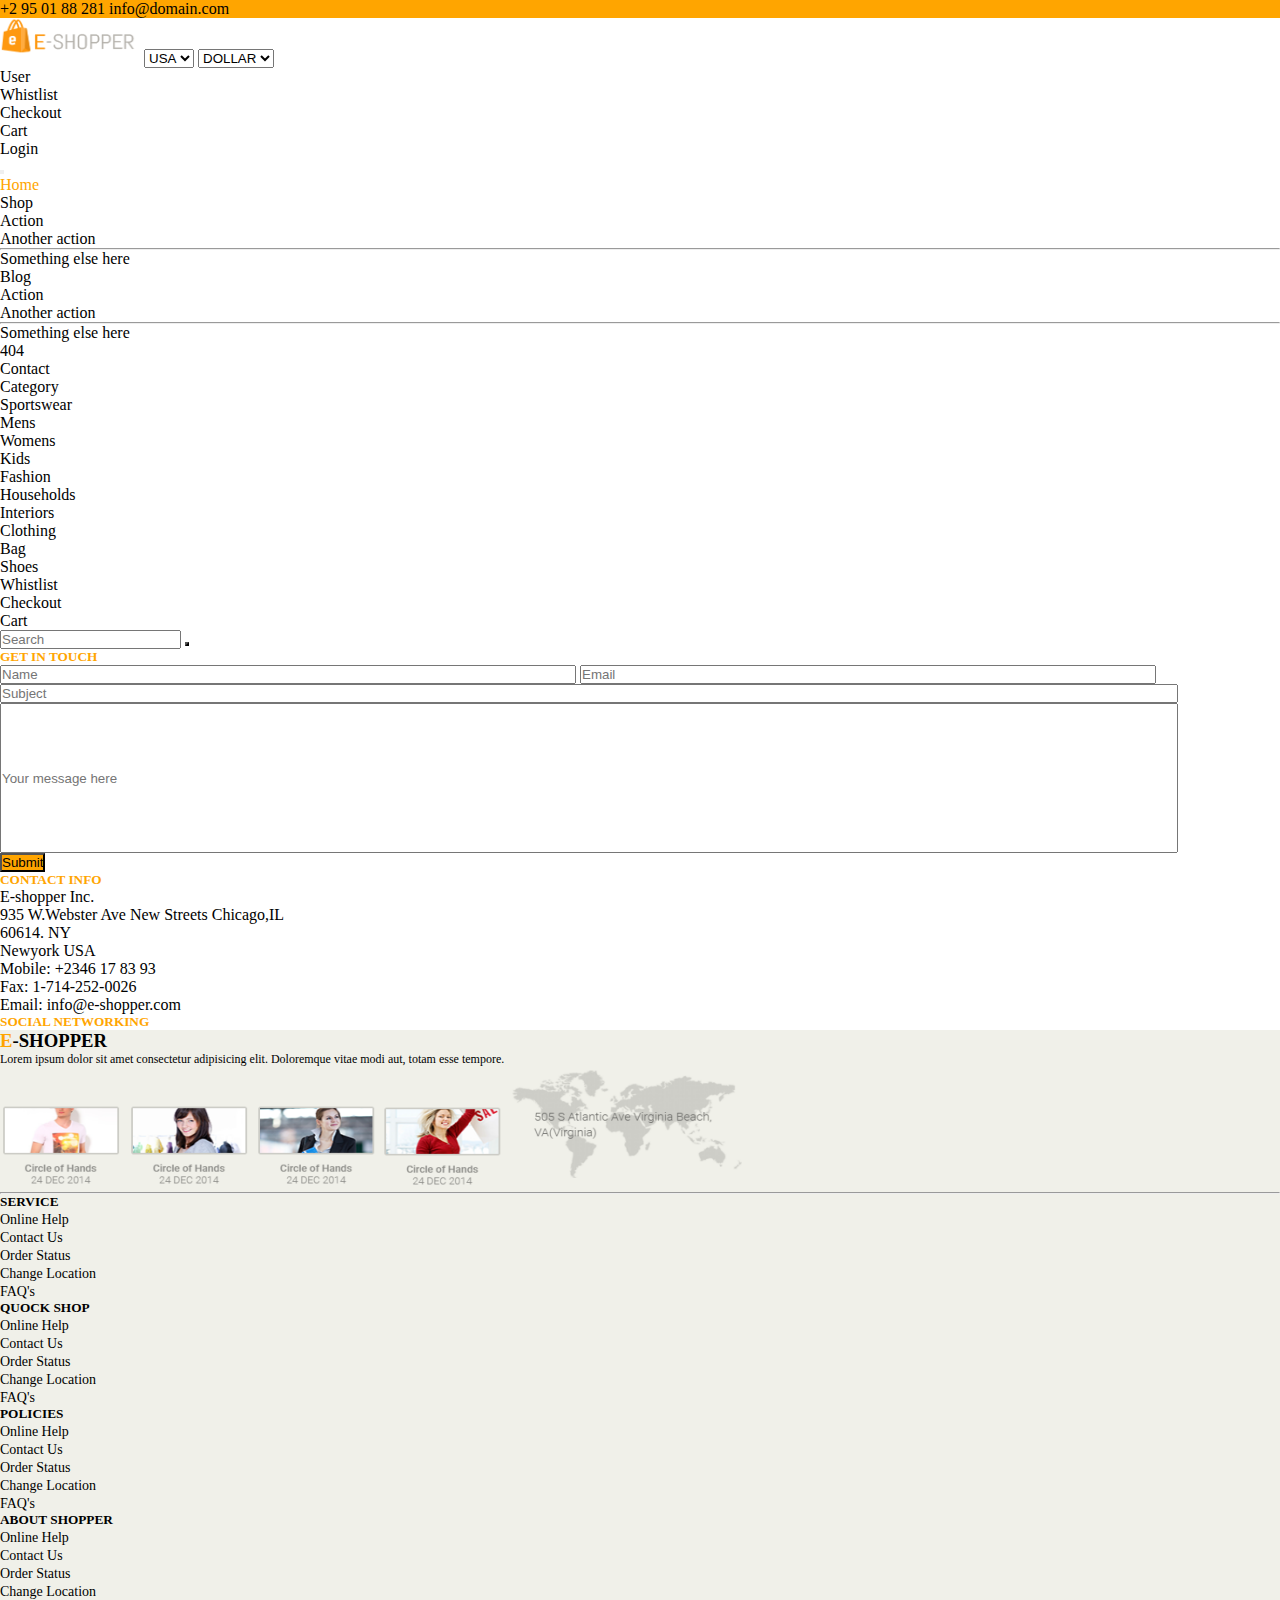
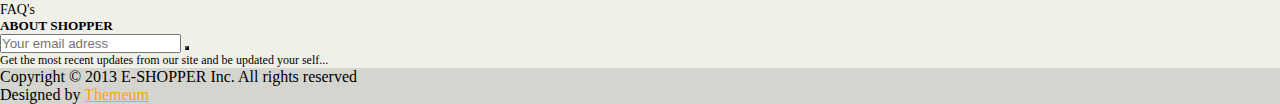
<file: contact.html>
<!DOCTYPE html>
<html lang="en">

<head>
    <meta charset="UTF-8">
    <meta http-equiv="X-UA-Compatible" content="IE=edge">
    <meta name="viewport" content="width=device-width, initial-scale=1.0">
    <title>Contact</title>

    <!-- ! Fontsawesome CDN -->
    <link rel="stylesheet" href="https://cdnjs.cloudflare.com/ajax/libs/font-awesome/6.4.0/css/all.min.css"
        integrity="sha512-iecdLmaskl7CVkqkXNQ/ZH/XLlvWZOJyj7Yy7tcenmpD1ypASozpmT/E0iPtmFIB46ZmdtAc9eNBvH0H/ZpiBw=="
        crossorigin="anonymous" referrerpolicy="no-referrer" />

    <!-- ! Bootstrap CSS CDN -->
    <link href="https://cdn.jsdelivr.net/npm/bootstrap@5.3.0-alpha3/dist/css/bootstrap.min.css" rel="stylesheet"
        integrity="sha384-KK94CHFLLe+nY2dmCWGMq91rCGa5gtU4mk92HdvYe+M/SXH301p5ILy+dN9+nJOZ" crossorigin="anonymous">

    <!-- ! External CSS -->
    <link rel="stylesheet" href="style.css">

</head>

<body>
    <!-- ! Header Kısmı Buradan Başlıyor -->
    <header class="container-fluid">
        <!-- ! Header Kısmının İlk Satırı Buradan Başlıyor -->
        <div class="headercolor row  py-3">
            <div class="col-12 header-top d-flex justify-content-between px-5">
                <div class="header-contact d-none d-sm-inline-block">
                    <a href="#" class="text-black d-inline-block me-5">
                        <i class="fa-solid fa-phone"></i>
                        +2 95 01 88 281
                    </a>
                    <a href="#" class="text-black">
                        <i class="fa-solid fa-envelope"></i>
                        info@domain.com
                    </a>
                </div>
                <div class="header-social-media">
                    <div class="header-social-media">
                        <a href="https://www.facebook.com/?locale=tr_TR" target="_blank"><i class="fa-brands fa-facebook-f me-4"></i></a>
                        <a href="https://twitter.com/" target="_blank"><i class="fa-brands fa-twitter me-4"></i></a>
                        <a href="https://tr.linkedin.com/" target="_blank"><i class="fa-brands fa-linkedin-in me-4"></i></a>
                        <a href="https://glideworkflow.com/" target="_blank"><i class="fa-brands fa-glide-g"></i></a>
                    </div>
                    
                </div>
            </div>
        </div>
        <!-- ! Header Kısmının Ortadaki Satırı Buradan Başlıyor -->
        <div class="row border-bottom px-5 py-3">
            <div class="col-12 header-center d-flex justify-content-between">
                <div class="logo-section">
                    <a href="index.html">
                        <img src="img/logo.PNG" class="me-3" alt="logo">
                    </a>
                    <select class="me-3 d-none d-lg-inline-block" name="" id="">
                        <option value="">USA</option>
                    </select>
                    <select class="me-3 d-none d-lg-inline-block" name="" id="">
                        <option value="">DOLLAR</option>
                    </select>
                </div>
                <div class="user-section d-flex align-items-center">
                    <ul class="d-flex m-0">
                        <li>
                            <a href="#" class="text-black me-3">
                                <i class="fa-solid fa-user"></i>
                                User
                            </a>
                        </li>
                        <li>
                            <a href="wishlist.html" class="text-black me-3 d-none d-sm-block">
                                <i class="fa-solid fa-star"></i>
                                Whistlist
                            </a>
                        </li>
                        <li>
                            <a href="#" class="text-black me-3 d-none d-sm-block">
                                <i class="fa-solid fa-bullseye"></i>
                                Checkout
                            </a>
                        </li>
                        <li>
                            <a href="cart.html" class="text-black me-3 d-none d-sm-block">
                                <i class="fa-solid fa-cart-shopping"></i>
                                Cart
                            </a>
                        </li>
                        <li>
                            <a href="login.html" class="text-black me-3">
                                <i class="fa-solid fa-lock"></i>
                                Login
                            </a>
                        </li>
                    </ul>
                </div>
            </div>
        </div>
        <!-- ! Header Kısmının En Alt Satırı Buradan Başlıyor -->
        <nav class="navbar navbar-expand-lg bg-body-white">
            <div class="container-fluid px-5">
                <button class="navbar-toggler" type="button" data-bs-toggle="collapse"
                    data-bs-target="#navbarSupportedContent" aria-controls="navbarSupportedContent"
                    aria-expanded="false" aria-label="Toggle navigation">
                    <span class="navbar-toggler-icon"></span>
                </button>
                <div class="collapse navbar-collapse" id="navbarSupportedContent">
                    <ul class="navbar-nav me-auto mb-2 mb-lg-0">
                        <li class="nav-item">
                            <a class="nav-link text-orange" aria-current="page" href="index.html">Home</a>
                        </li>
                        <li class="nav-item dropdown">
                            <a class="nav-link dropdown-toggle" href="#" role="button" data-bs-toggle="dropdown"
                                aria-expanded="false">
                                Shop
                            </a>
                            <ul class="dropdown-menu w-50">
                                <li><a class="dropdown-item" href="#">Action</a></li>
                                <li><a class="dropdown-item" href="#">Another action</a></li>
                                <li>
                                    <hr class="dropdown-divider">
                                </li>
                                <li><a class="dropdown-item" href="#">Something else here</a></li>
                            </ul>
                        </li>
                        <li class="nav-item dropdown">
                            <a class="nav-link dropdown-toggle" href="#" role="button" data-bs-toggle="dropdown"
                                aria-expanded="false">
                                Blog
                            </a>
                            <ul class="dropdown-menu w-50">
                                <li><a class="dropdown-item" href="#">Action</a></li>
                                <li><a class="dropdown-item" href="#">Another action</a></li>
                                <li>
                                    <hr class="dropdown-divider">
                                </li>
                                <li><a class="dropdown-item" href="#">Something else here</a></li>
                            </ul>
                        </li>
                        <li class="nav-item">
                            <a class="nav-link" aria-current="page" href="#">404</a>
                        </li>
                        <li class="nav-item">
                            <a class="nav-link" aria-current="page" href="contact.html">Contact</a>
                        </li>
                        <li class="nav-item dropdown">
                            <a class="nav-link dropdown-toggle d-block d-lg-none" href="#" role="button"
                                data-bs-toggle="dropdown" aria-expanded="false">
                                Category
                            </a>
                            <ul class="dropdown-menu w-50">
                                <li><a class="dropdown-item" href="#">Sportswear</a></li>
                                <li><a class="dropdown-item" href="#">Mens</a></li>
                                <li><a class="dropdown-item" href="#">Womens</a></li>
                                <li><a class="dropdown-item" href="#">Kids</a></li>
                                <li><a class="dropdown-item" href="#">Fashion</a></li>
                                <li><a class="dropdown-item" href="#">Households</a></li>
                                <li><a class="dropdown-item" href="#">Interiors</a></li>
                                <li><a class="dropdown-item" href="#">Clothing</a></li>
                                <li><a class="dropdown-item" href="#">Bag</a></li>
                                <li><a class="dropdown-item" href="#">Shoes</a></li>
                            </ul>
                        </li>
                        <li class="nav-item">
                            <a class="nav-link d-inline-block d-sm-none" aria-current="page" href="#">Whistlist</a>
                        </li>
                        <li class="nav-item">
                            <a class="nav-link d-inline-block d-sm-none" aria-current="page" href="#">Checkout</a>
                        </li>
                        <li class="nav-item">
                            <a class="nav-link d-inline-block d-sm-none " aria-current="page" href="#">Cart</a>
                        </li>

                    </ul>
                    <div class="input-group w-25">
                        <input type="text" class="form-control shadow-none " placeholder="Search"
                            aria-label="Recipient's username" aria-describedby="button-addon2">
                        <button class="btn btn-outline-none bg-orange" type="button" id="button-addon2">
                            <i class="fa-solid fa-magnifying-glass"></i>
                        </button>
                    </div>
                </div>
            </div>
        </nav>
    </header>

    <!-- ! Contact bölümünün içerik kısmı buradan başlıyor. -->

    <div class="container">
        <div class="row mt-5">
            <div class="col-12 col-md-8">
                <h5 class="text-orange text-center mb-4">GET IN TOUCH</h5>
                <form class="text-center">
                    <input class="contact-input me-2 p-2 rounded-1" type="text" placeholder="Name">
                    <input class="contact-input p-2 rounded-1" type="text" placeholder="Email">
                    <input class="mt-3 p-2 w-90 rounded-1" type="text" placeholder="Subject">
                    <input class="message-box mt-3 p-2 rounded-1 w-90" type="text" placeholder="Your message here">
                </form>
                <div class="buton w-90 m-auto d-flex justify-content-end">
                    <button class="btn bg-orange text-white mt-4 rounded-0">Submit</button>
                </div>
            </div>
            <div class="col-12 col-md-4 mt-5 text-center text-md-start">
                <h5 class="text-orange text-center mb-4">CONTACT INFO</h5>
                <p class="p-0 m-0">E-shopper Inc.</p>
                <p class="p-0 m-0">935 W.Webster Ave New Streets Chicago,IL</p>
                <p class="p-0 m-0">60614. NY</p>
                <p class="p-0 m-0">Newyork USA</p>
                <p class="p-0 m-0">Mobile: +2346 17 83 93</p>
                <p class="p-0 m-0">Fax: 1-714-252-0026</p>
                <p class="p-0 m-0">Email: info@e-shopper.com </p>
                <h5 class="text-orange text-center my-4">SOCIAL NETWORKING</h5>
                <div class="contact-social-media text-center">
                    <i class="fa-brands fa-facebook-f me-4 fs-3"></i>
                    <i class="fa-brands fa-twitter me-4 fs-3"></i>
                    <i class="fa-brands fa-youtube me-4 fs-3"></i>
                    <i class="fa-brands fa-glide-g fs-3"></i>
                </div>
            </div>
        </div>
    </div>
    <!-- ! Footer Kısmı Buradan Başlıyor -->
    <div class="container-fluid mt-5 pt-4 px-0 bg-light-grey">
        <div class="container">
            <div class="row">
                <div class="col-6 col-sm-3">
                    <h3 class="fs-5 mt-3"><span class="text-orange">E</span>-SHOPPER</h3>
                    <p class="fs-7">
                        Lorem ipsum dolor sit amet consectetur adipisicing elit. Doloremque vitae modi aut, totam esse
                        tempore.
                    </p>
                </div>
                <div class="col-6 col-sm-9">
                    <img class="d-none d-xl-inline-block" src="img/footer-photo1.PNG" alt="">
                    <img class="d-none d-sm-inline-block" src="img/footer-photo2.PNG" alt="">
                    <img src="img/footer-photo3.PNG" alt="">
                    <img src="img/footer-photo4.PNG" alt="">
                    <img class="d-none d-sm-inline-block ms-5" src="img/footer-photo5.PNG" alt="">
                </div>
            </div>
        </div>
        <hr class="m-0 p-0">
        <!-- ! Footer 2. satır buradan başlıyor -->
        <div class="container-fluid container-md mb-5">
            <div class="row mt-3">
                <div class="col-12 col-sm-8 mt-3 d-flex justify-content-between">
                    <div class="service">
                        <h5 class="fs-5">SERVICE</h5>
                        <ul class="m-0 p-0">
                            <li>
                                <a class="fs-8" href="#">Online Help</a>
                            </li>
                            <li>
                                <a class="fs-8" href="#">Contact Us</a>
                            </li>
                            <li>
                                <a class="fs-8" href="#">Order Status</a>
                            </li>
                            <li>
                                <a class="fs-8" href="#">Change Location</a>
                            </li>
                            <li>
                                <a class="fs-8" href="#">FAQ's</a>
                            </li>
                        </ul>
                    </div>
                    <div class="service">
                        <h5 class="fs-5">QUOCK SHOP</h5>
                        <ul class="m-0 p-0">
                            <li>
                                <a class="fs-8" href="#">Online Help</a>
                            </li>
                            <li>
                                <a class="fs-8" href="#">Contact Us</a>
                            </li>
                            <li>
                                <a class="fs-8" href="#">Order Status</a>
                            </li>
                            <li>
                                <a class="fs-8" href="#">Change Location</a>
                            </li>
                            <li>
                                <a class="fs-8" href="#">FAQ's</a>
                            </li>
                        </ul>
                    </div>
                    <div class="service">
                        <h5 class="fs-5">POLICIES</h5>
                        <ul class="m-0 p-0">
                            <li>
                                <a class="fs-8" href="#">Online Help</a>
                            </li>
                            <li>
                                <a class="fs-8" href="#">Contact Us</a>
                            </li>
                            <li>
                                <a class="fs-8" href="#">Order Status</a>
                            </li>
                            <li>
                                <a class="fs-8" href="#">Change Location</a>
                            </li>
                            <li>
                                <a class="fs-8" href="#">FAQ's</a>
                            </li>
                        </ul>
                    </div>
                    <div class="service">
                        <h5 class="fs-5">ABOUT SHOPPER</h5>
                        <ul class="m-0 p-0">
                            <li>
                                <a class="fs-8" href="#">Online Help</a>
                            </li>
                            <li>
                                <a class="fs-8" href="#">Contact Us</a>
                            </li>
                            <li>
                                <a class="fs-8" href="#">Order Status</a>
                            </li>
                            <li>
                                <a class="fs-8" href="#">Change Location</a>
                            </li>
                            <li>
                                <a class="fs-8" href="#">FAQ's</a>
                            </li>
                        </ul>
                    </div>
                </div>
                <div class="service col-12 col-sm-4 mt-3">
                    <h5 class="fs-5 text-center w-100">ABOUT SHOPPER</h5>
                    <div class="right-section d-flex flex-column align-items-end">
                        <div class="input-group mb-3 w-75">
                            <input type="text" class="form-control shadow-none" placeholder="Your email adress"
                                aria-label="Recipient's username" aria-describedby="button-addon2">
                            <button class="btn btn-outline-black bg-orange" type="button" id="button-addon2">
                                <i class="fa-regular fa-circle-right text-white"></i>
                            </button>
                        </div>
                        <p class="fs-7 w-75">Get the most recent updates from our site and be updated your self... </p>
                    </div>
                </div>
            </div>
        </div>
        <!-- ! Footer 3.Satır Buradan Başlıyor -->
        <div class="footer-denemesi container-fluid bg-grey p-0">
            <div class="container   ">
                <div class="footer-bottom d-flex justify-content-between">
                    <p>Copyright © 2013 E-SHOPPER Inc. All rights reserved</p>
                    <div class="d-flex">
                        <p class="d-none d-sm-inline-block me-5">Designed by <span> <ins
                                    class="text-orange">Themeum</ins> </span></p>
                        <div class="bg-orange chevron-up text-center">
                            <i class="fa-solid fa-chevron-up"></i>
                        </div>
                    </div>
                </div>
            </div>
        </div>
    </div>













    <!-- ! Bootstrap JS CDN -->
    <script src="https://cdn.jsdelivr.net/npm/bootstrap@5.3.0-alpha3/dist/js/bootstrap.bundle.min.js"
        integrity="sha384-ENjdO4Dr2bkBIFxQpeoTz1HIcje39Wm4jDKdf19U8gI4ddQ3GYNS7NTKfAdVQSZe"
        crossorigin="anonymous"></script>

    <!-- ! External JS -->
    <script src="script.js"></script>

</body>

</html>
</file>
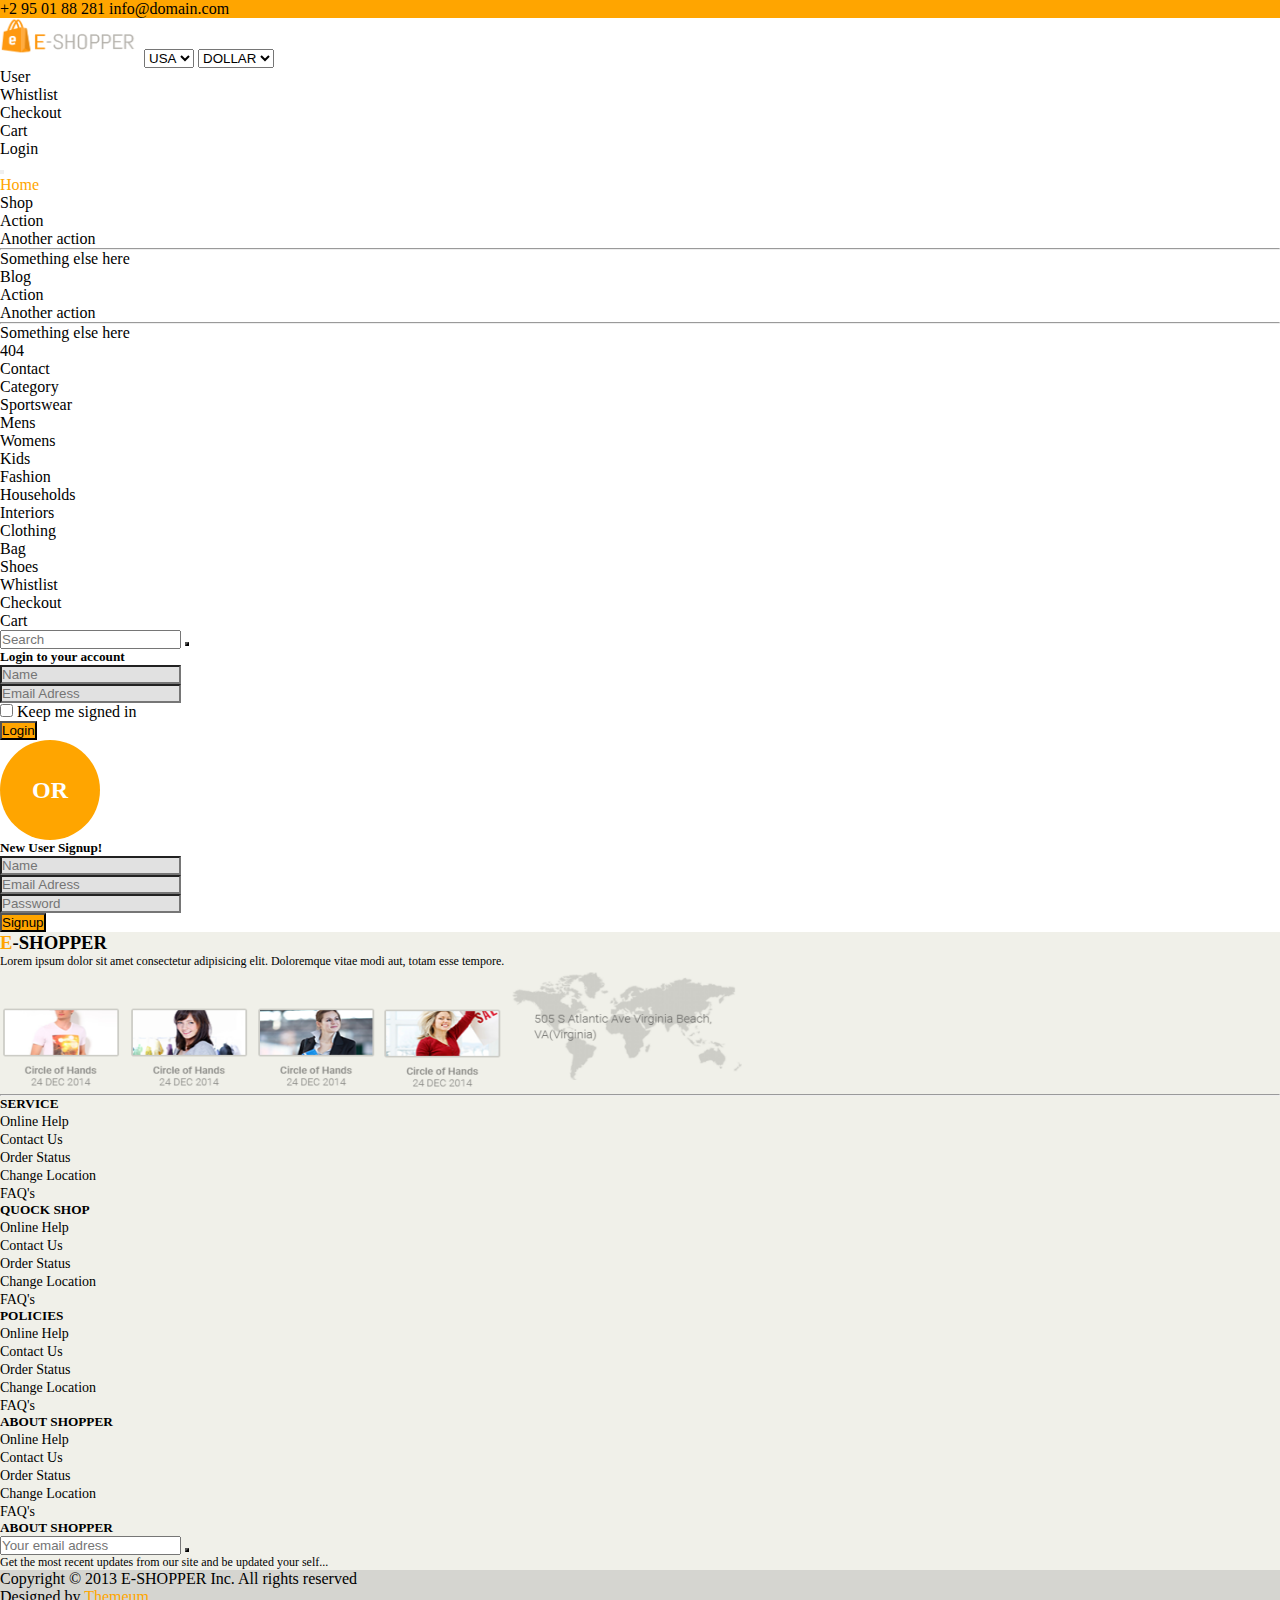
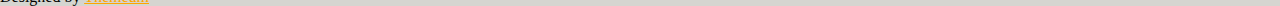
<file: login.html>
<!DOCTYPE html>
<html lang="en">

<head>
    <meta charset="UTF-8">
    <meta http-equiv="X-UA-Compatible" content="IE=edge">
    <meta name="viewport" content="width=device-width, initial-scale=1.0">

    <!-- ! Fontsawesome CDN -->
    <link rel="stylesheet" href="https://cdnjs.cloudflare.com/ajax/libs/font-awesome/6.4.0/css/all.min.css"
        integrity="sha512-iecdLmaskl7CVkqkXNQ/ZH/XLlvWZOJyj7Yy7tcenmpD1ypASozpmT/E0iPtmFIB46ZmdtAc9eNBvH0H/ZpiBw=="
        crossorigin="anonymous" referrerpolicy="no-referrer" />

    <!-- ! Bootstrap CSS CDN -->
    <link href="https://cdn.jsdelivr.net/npm/bootstrap@5.3.0-alpha3/dist/css/bootstrap.min.css" rel="stylesheet"
        integrity="sha384-KK94CHFLLe+nY2dmCWGMq91rCGa5gtU4mk92HdvYe+M/SXH301p5ILy+dN9+nJOZ" crossorigin="anonymous">

    <!-- ! External CSS -->
    <link rel="stylesheet" href="style.css">

    <title>Login</title>
</head>

<body>

    <!-- ! Header Kısmı Buradan Başlıyor -->
    <header class="container-fluid">
        <!-- ! Header Kısmının İlk Satırı Buradan Başlıyor -->
        <div class="headercolor row  py-3">
            <div class="col-12 header-top d-flex justify-content-between px-5">
                <div class="header-contact d-none d-sm-inline-block">
                    <a href="#" class="text-black d-inline-block me-5">
                        <i class="fa-solid fa-phone"></i>
                        +2 95 01 88 281
                    </a>
                    <a href="#" class="text-black">
                        <i class="fa-solid fa-envelope"></i>
                        info@domain.com
                    </a>
                </div>
                <div class="header-social-media">
                        <a href="https://www.facebook.com/?locale=tr_TR" target="_blank"><i class="fa-brands fa-facebook-f me-4"></i></a>
                        <a href="https://twitter.com/" target="_blank"><i class="fa-brands fa-twitter me-4"></i></a>
                        <a href="https://tr.linkedin.com/" target="_blank"><i class="fa-brands fa-linkedin-in me-4"></i></a>
                        <a href="https://glideworkflow.com/" target="_blank"><i class="fa-brands fa-glide-g"></i></a>
                </div>
            </div>
        </div>
        <!-- ! Header Kısmının Ortadaki Satırı Buradan Başlıyor -->
        <div class="row border-bottom px-5 py-3">
            <div class="col-12 header-center d-flex justify-content-between">
                <div class="logo-section">
                    <a href="index.html">
                        <img src="img/logo.PNG" class="me-3" alt="logo">
                    </a>
                    <select class="me-3 d-none d-lg-inline-block" name="" id="">
                        <option value="">USA</option>
                    </select>
                    <select class="me-3 d-none d-lg-inline-block" name="" id="">
                        <option value="">DOLLAR</option>
                    </select>
                </div>
                <div class="user-section d-flex align-items-center">
                    <ul class="d-flex m-0">
                        <li>
                            <a href="#" class="text-black me-3">
                                <i class="fa-solid fa-user"></i>
                                User
                            </a>
                        </li>
                        <li>
                            <a href="wishlist.html" class="text-black me-3 d-none d-sm-block">
                                <i class="fa-solid fa-star"></i>
                                Whistlist
                            </a>
                        </li>
                        <li>
                            <a href="#" class="text-black me-3 d-none d-sm-block">
                                <i class="fa-solid fa-bullseye"></i>
                                Checkout
                            </a>
                        </li>
                        <li>
                            <a href="cart.html" class="text-black me-3 d-none d-sm-block">
                                <i class="fa-solid fa-cart-shopping"></i>
                                Cart
                            </a>
                        </li>
                        <li>
                            <a href="login.html" class="text-black me-3">
                                <i class="fa-solid fa-lock"></i>
                                Login
                            </a>
                        </li>
                    </ul>
                </div>
            </div>
        </div>
        <!-- ! Header Kısmının En Alt Satırı Buradan Başlıyor -->
        <nav class="navbar navbar-expand-lg bg-body-white">
            <div class="container-fluid px-5">
                <button class="navbar-toggler" type="button" data-bs-toggle="collapse"
                    data-bs-target="#navbarSupportedContent" aria-controls="navbarSupportedContent"
                    aria-expanded="false" aria-label="Toggle navigation">
                    <span class="navbar-toggler-icon"></span>
                </button>
                <div class="collapse navbar-collapse" id="navbarSupportedContent">
                    <ul class="navbar-nav me-auto mb-2 mb-lg-0">
                        <li class="nav-item">
                            <a class="nav-link text-orange" aria-current="page" href="index.html">Home</a>
                        </li>
                        <li class="nav-item dropdown">
                            <a class="nav-link dropdown-toggle" href="#" role="button" data-bs-toggle="dropdown"
                                aria-expanded="false">
                                Shop
                            </a>
                            <ul class="dropdown-menu w-50">
                                <li><a class="dropdown-item" href="#">Action</a></li>
                                <li><a class="dropdown-item" href="#">Another action</a></li>
                                <li>
                                    <hr class="dropdown-divider">
                                </li>
                                <li><a class="dropdown-item" href="#">Something else here</a></li>
                            </ul>
                        </li>
                        <li class="nav-item dropdown">
                            <a class="nav-link dropdown-toggle" href="#" role="button" data-bs-toggle="dropdown"
                                aria-expanded="false">
                                Blog
                            </a>
                            <ul class="dropdown-menu w-50">
                                <li><a class="dropdown-item" href="#">Action</a></li>
                                <li><a class="dropdown-item" href="#">Another action</a></li>
                                <li>
                                    <hr class="dropdown-divider">
                                </li>
                                <li><a class="dropdown-item" href="#">Something else here</a></li>
                            </ul>
                        </li>
                        <li class="nav-item">
                            <a class="nav-link" aria-current="page" href="#">404</a>
                        </li>
                        <li class="nav-item">
                            <a class="nav-link" aria-current="page" href="contact.html">Contact</a>
                        </li>
                        <li class="nav-item dropdown">
                            <a class="nav-link dropdown-toggle d-block d-lg-none" href="#" role="button"
                                data-bs-toggle="dropdown" aria-expanded="false">
                                Category
                            </a>
                            <ul class="dropdown-menu w-50">
                                <li><a class="dropdown-item" href="#">Sportswear</a></li>
                                <li><a class="dropdown-item" href="#">Mens</a></li>
                                <li><a class="dropdown-item" href="#">Womens</a></li>
                                <li><a class="dropdown-item" href="#">Kids</a></li>
                                <li><a class="dropdown-item" href="#">Fashion</a></li>
                                <li><a class="dropdown-item" href="#">Households</a></li>
                                <li><a class="dropdown-item" href="#">Interiors</a></li>
                                <li><a class="dropdown-item" href="#">Clothing</a></li>
                                <li><a class="dropdown-item" href="#">Bag</a></li>
                                <li><a class="dropdown-item" href="#">Shoes</a></li>
                            </ul>
                        </li>
                        <li class="nav-item">
                            <a class="nav-link d-inline-block d-sm-none" aria-current="page" href="#">Whistlist</a>
                        </li>
                        <li class="nav-item">
                            <a class="nav-link d-inline-block d-sm-none" aria-current="page" href="#">Checkout</a>
                        </li>
                        <li class="nav-item">
                            <a class="nav-link d-inline-block d-sm-none " aria-current="page" href="#">Cart</a>
                        </li>

                    </ul>
                    <div class="input-group w-25">
                        <input type="text" class="form-control shadow-none " placeholder="Search"
                            aria-label="Recipient's username" aria-describedby="button-addon2">
                        <button class="btn btn-outline-none bg-orange" type="button" id="button-addon2">
                            <i class="fa-solid fa-magnifying-glass"></i>
                        </button>
                    </div>
                </div>
            </div>
        </nav>
    </header>

    <!-- ! Login sayfasının content kısmı buradan başlıyor -->
    <div class="container">
        <div class="row">
            <div class="col-12 col-md-5">
                <h5 class="mt-5 mb-4">Login to your account </h5>
                <form>
                    <div class="input-group flex-nowrap">
                        <input type="text" class="form-control mb-2 bg-grey shadow-none" placeholder="Name"
                            aria-label="Username" aria-describedby="addon-wrapping">
                    </div>
                    <div class="input-group flex-nowrap">
                        <input type="text" class="form-control bg-grey shadow-none" placeholder="Email Adress"
                            aria-label="Username" aria-describedby="addon-wrapping">
                    </div>
                    <input class="mt-3" type="checkbox">
                    <label class="mt-3" for="input">Keep me signed in</label>
                </form>
                <button class="btn bg-orange rounded-0 mt-2 text-white">Login</button>
            </div>
            <div class="or m-auto col-12 col-md-2">
                <h2>OR</h2>
            </div>
            <div class="col-12 col-md-5">
                <h5 class="mt-5 mb-4">New User Signup! </h5>
                <form>
                    <div class="input-group flex-nowrap">
                        <input type="text" class="form-control mb-2 bg-grey shadow-none" placeholder="Name"
                            aria-label="Username" aria-describedby="addon-wrapping">
                    </div>
                    <div class="input-group flex-nowrap">
                        <input type="text" class="form-control bg-grey shadow-none mb-2" placeholder="Email Adress"
                            aria-label="Username" aria-describedby="addon-wrapping">
                    </div>
                    <div class="input-group flex-nowrap">
                        <input type="text" class="form-control bg-grey shadow-none" placeholder="Password"
                            aria-label="Username" aria-describedby="addon-wrapping">
                    </div>
                </form>
                <button class="btn bg-orange rounded-0 mt-2 text-white">Signup</button>
            </div>
        </div>
    </div>
    <!-- ! Footer Kısmı Buradan Başlıyor -->
    <div class="container-fluid mt-5 pt-4 px-0 bg-light-grey">
        <div class="container">
            <div class="row">
                <div class="col-6 col-sm-3">
                    <h3 class="fs-5 mt-3"><span class="text-orange">E</span>-SHOPPER</h3>
                    <p class="fs-7">
                        Lorem ipsum dolor sit amet consectetur adipisicing elit. Doloremque vitae modi aut, totam esse
                        tempore.
                    </p>
                </div>
                <div class="col-6 col-sm-9">
                    <img class="d-none d-xl-inline-block" src="img/footer-photo1.PNG" alt="">
                    <img class="d-none d-sm-inline-block" src="img/footer-photo2.PNG" alt="">
                    <img src="img/footer-photo3.PNG" alt="">
                    <img src="img/footer-photo4.PNG" alt="">
                    <img class="d-none d-sm-inline-block ms-5" src="img/footer-photo5.PNG" alt="">
                </div>
            </div>
        </div>
        <hr class="m-0 p-0">
        <!-- ! Footer 2. satır buradan başlıyor -->
        <div class="container-fluid container-md mb-5">
            <div class="row mt-3">
                <div class="col-12 col-sm-8 mt-3 d-flex justify-content-between">
                    <div class="service">
                        <h5 class="fs-5">SERVICE</h5>
                        <ul class="m-0 p-0">
                            <li>
                                <a class="fs-8" href="#">Online Help</a>
                            </li>
                            <li>
                                <a class="fs-8" href="#">Contact Us</a>
                            </li>
                            <li>
                                <a class="fs-8" href="#">Order Status</a>
                            </li>
                            <li>
                                <a class="fs-8" href="#">Change Location</a>
                            </li>
                            <li>
                                <a class="fs-8" href="#">FAQ's</a>
                            </li>
                        </ul>
                    </div>
                    <div class="service">
                        <h5 class="fs-5">QUOCK SHOP</h5>
                        <ul class="m-0 p-0">
                            <li>
                                <a class="fs-8" href="#">Online Help</a>
                            </li>
                            <li>
                                <a class="fs-8" href="#">Contact Us</a>
                            </li>
                            <li>
                                <a class="fs-8" href="#">Order Status</a>
                            </li>
                            <li>
                                <a class="fs-8" href="#">Change Location</a>
                            </li>
                            <li>
                                <a class="fs-8" href="#">FAQ's</a>
                            </li>
                        </ul>
                    </div>
                    <div class="service">
                        <h5 class="fs-5">POLICIES</h5>
                        <ul class="m-0 p-0">
                            <li>
                                <a class="fs-8" href="#">Online Help</a>
                            </li>
                            <li>
                                <a class="fs-8" href="#">Contact Us</a>
                            </li>
                            <li>
                                <a class="fs-8" href="#">Order Status</a>
                            </li>
                            <li>
                                <a class="fs-8" href="#">Change Location</a>
                            </li>
                            <li>
                                <a class="fs-8" href="#">FAQ's</a>
                            </li>
                        </ul>
                    </div>
                    <div class="service">
                        <h5 class="fs-5">ABOUT SHOPPER</h5>
                        <ul class="m-0 p-0">
                            <li>
                                <a class="fs-8" href="#">Online Help</a>
                            </li>
                            <li>
                                <a class="fs-8" href="#">Contact Us</a>
                            </li>
                            <li>
                                <a class="fs-8" href="#">Order Status</a>
                            </li>
                            <li>
                                <a class="fs-8" href="#">Change Location</a>
                            </li>
                            <li>
                                <a class="fs-8" href="#">FAQ's</a>
                            </li>
                        </ul>
                    </div>
                </div>
                <div class="service col-12 col-sm-4 mt-3">
                    <h5 class="fs-5 text-center w-100">ABOUT SHOPPER</h5>
                    <div class="right-section d-flex flex-column align-items-end">
                        <div class="input-group mb-3 w-75">
                            <input type="text" class="form-control shadow-none" placeholder="Your email adress"
                                aria-label="Recipient's username" aria-describedby="button-addon2">
                            <button class="btn btn-outline-black bg-orange" type="button" id="button-addon2">
                                <i class="fa-regular fa-circle-right text-white"></i>
                            </button>
                        </div>
                        <p class="fs-7 w-75">Get the most recent updates from our site and be updated your self... </p>
                    </div>
                </div>
            </div>
        </div>
        <!-- ! Footer 3.Satır Buradan Başlıyor -->
        <div class="footer-denemesi container-fluid bg-grey p-0">
            <div class="container   ">
                <div class="footer-bottom d-flex justify-content-between">
                    <p>Copyright © 2013 E-SHOPPER Inc. All rights reserved</p>
                    <div class="d-flex">
                        <p class="d-none d-sm-inline-block me-5">Designed by <span> <ins
                                    class="text-orange">Themeum</ins> </span></p>
                        <div class="bg-orange chevron-up text-center">
                            <i class="fa-solid fa-chevron-up"></i>
                        </div>
                    </div>
                </div>
            </div>
        </div>
    </div>




    </div>





    <!-- ! Bootstrap JS CDN -->
    <script src="https://cdn.jsdelivr.net/npm/bootstrap@5.3.0-alpha3/dist/js/bootstrap.bundle.min.js"
        integrity="sha384-ENjdO4Dr2bkBIFxQpeoTz1HIcje39Wm4jDKdf19U8gI4ddQ3GYNS7NTKfAdVQSZe"
        crossorigin="anonymous"></script>

    <!-- ! External JS -->
    <script src="script.js"></script>

</body>

</html>
</file>
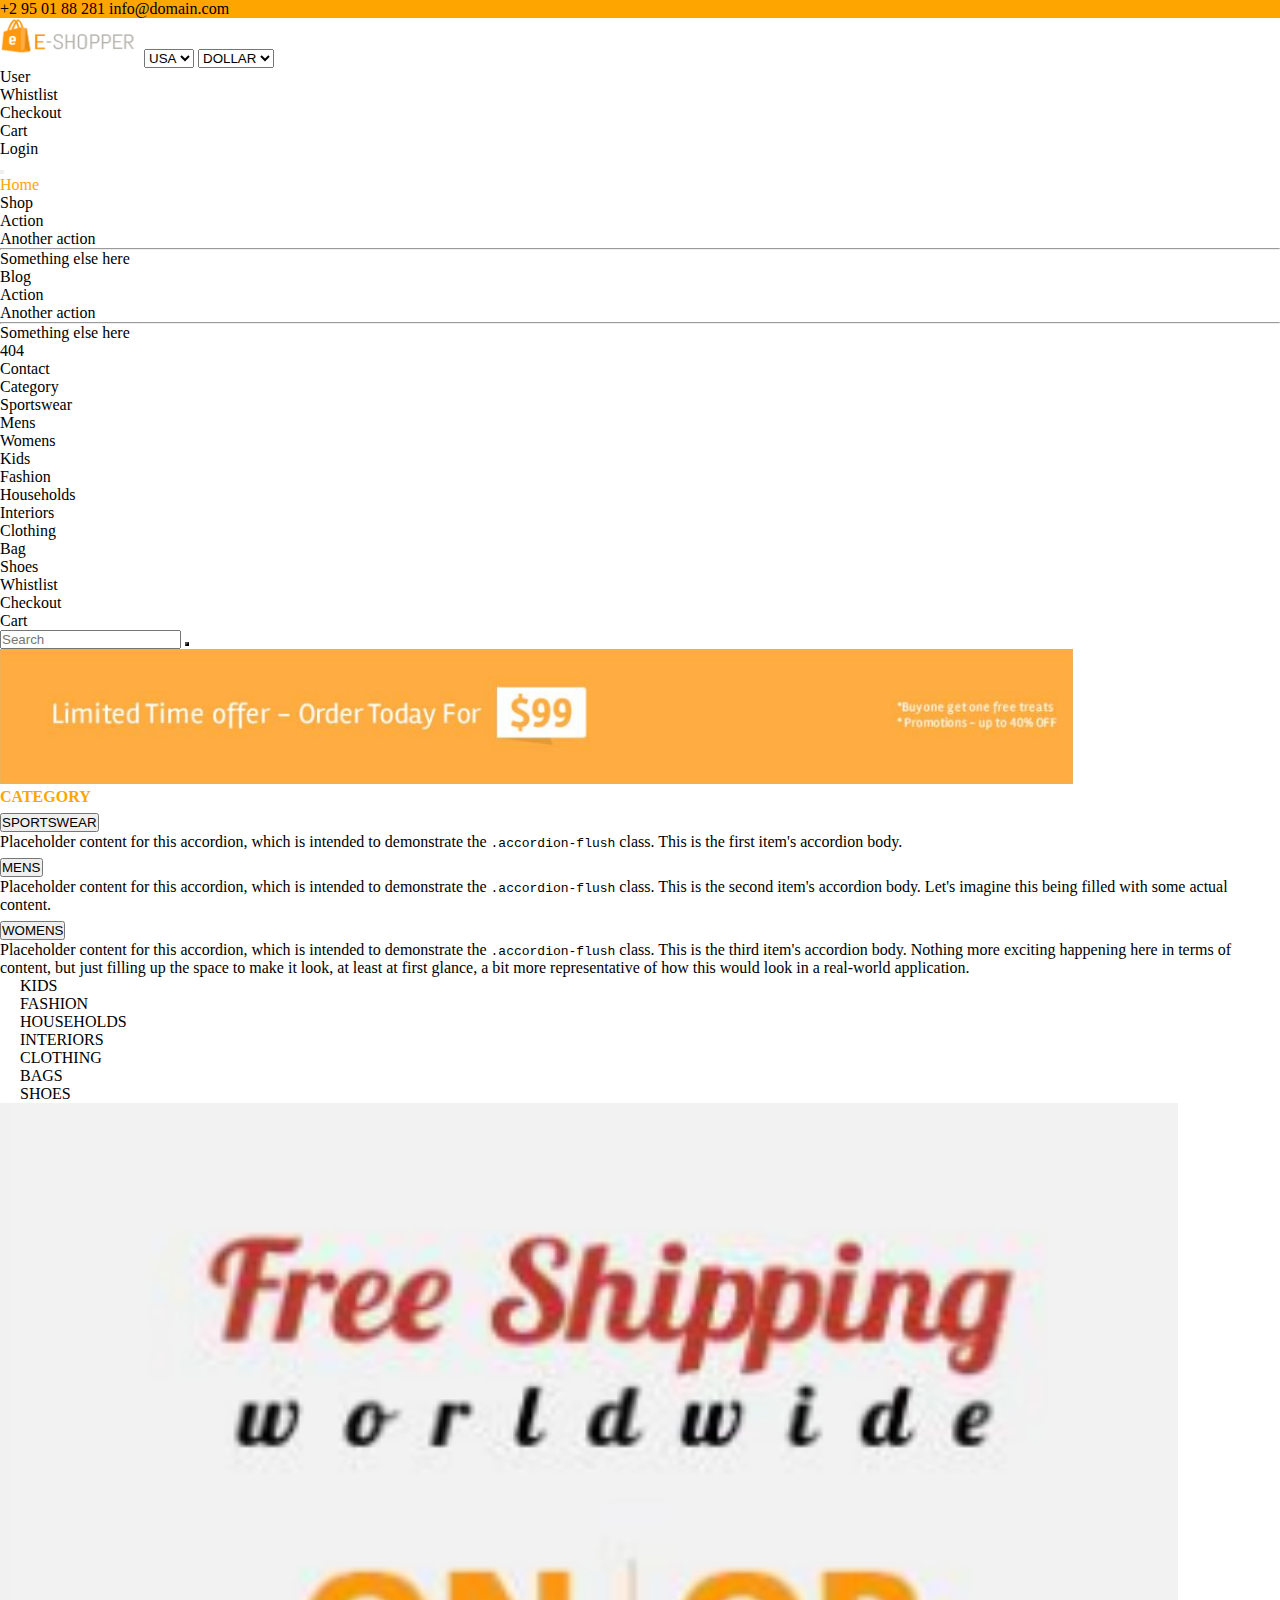
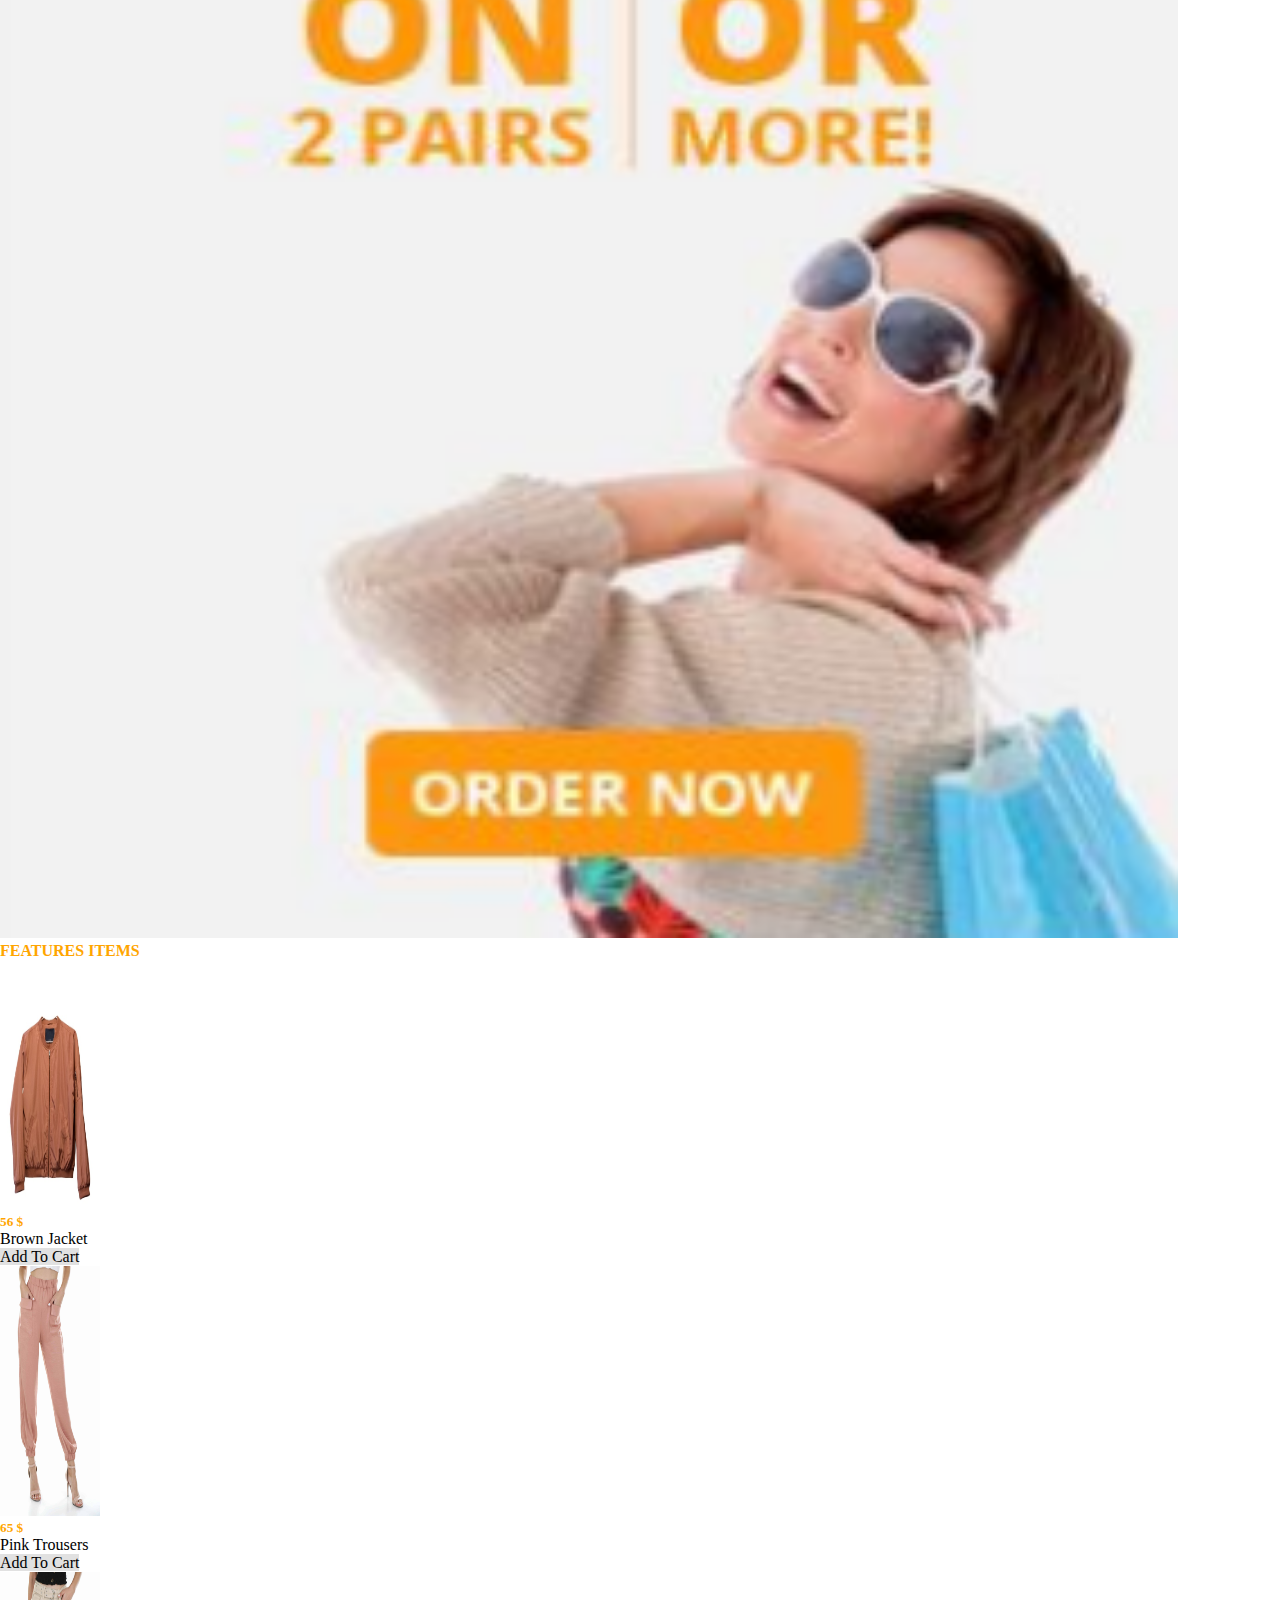
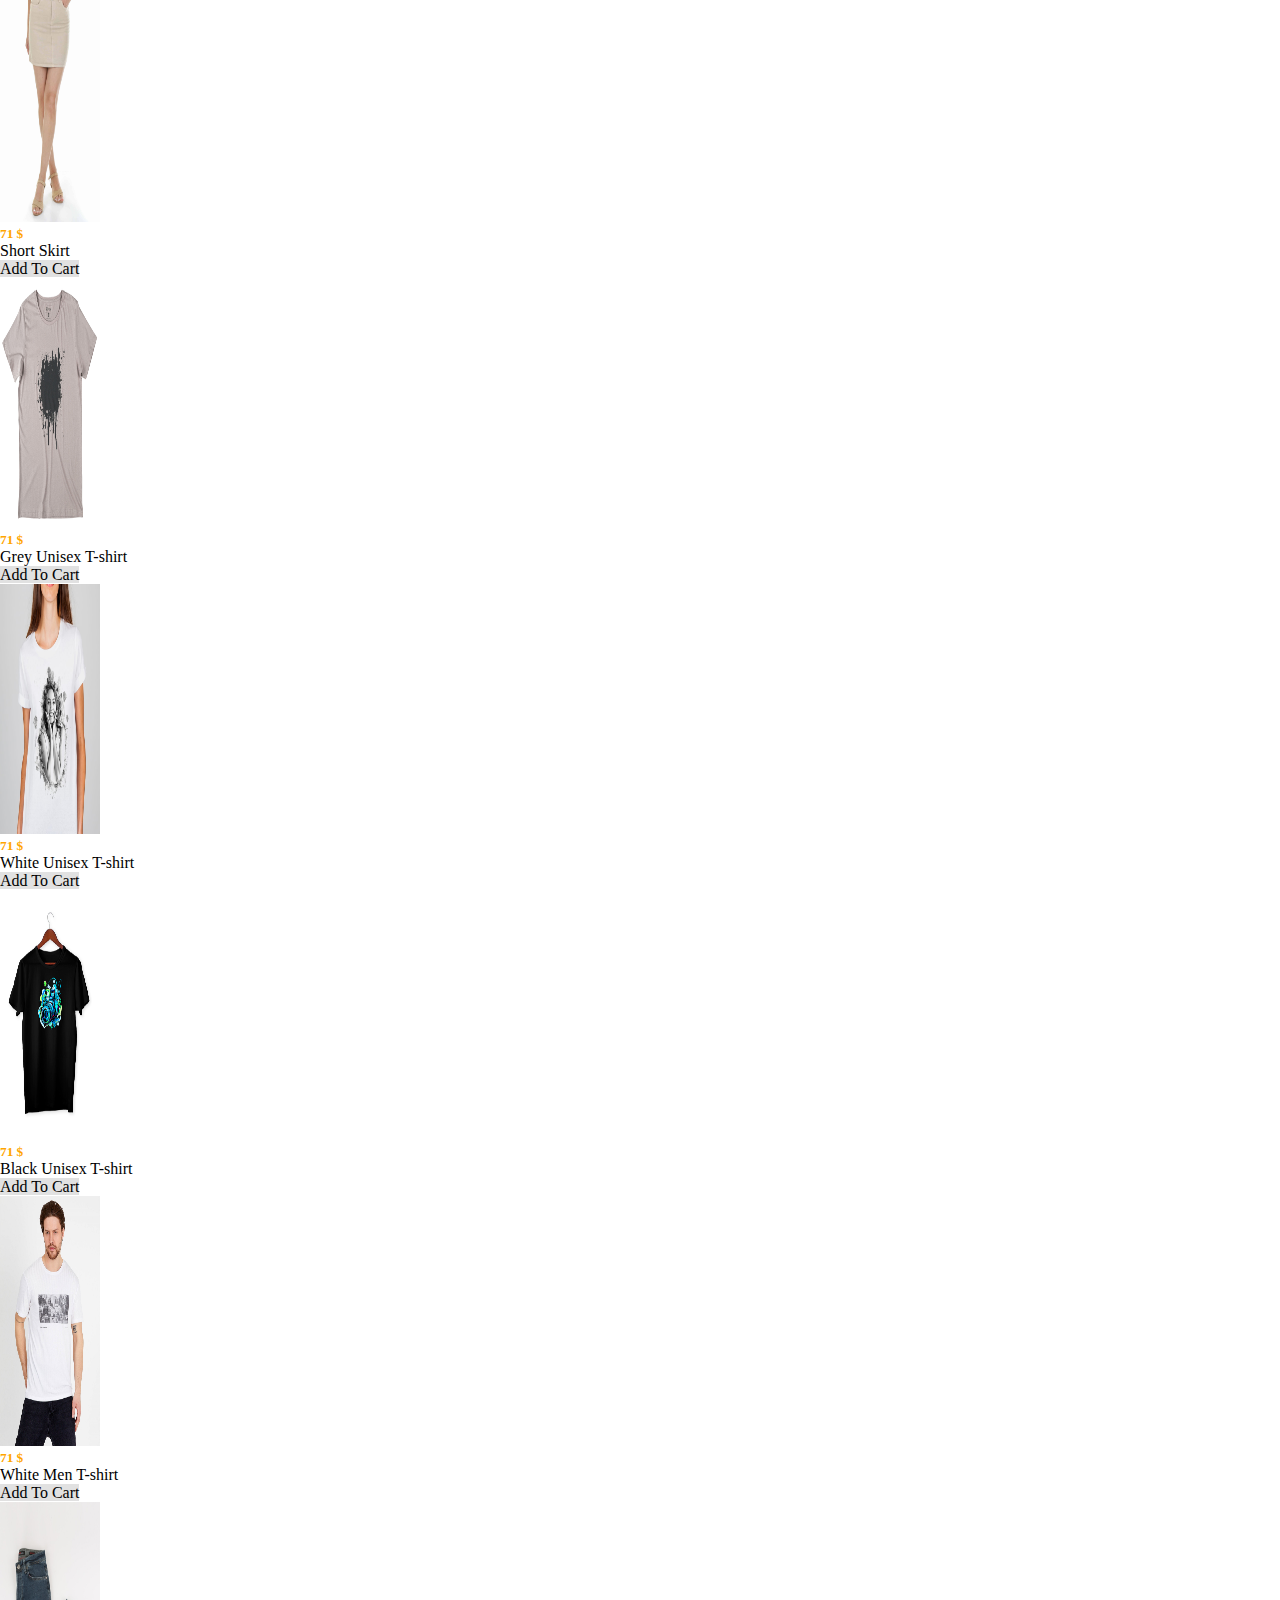
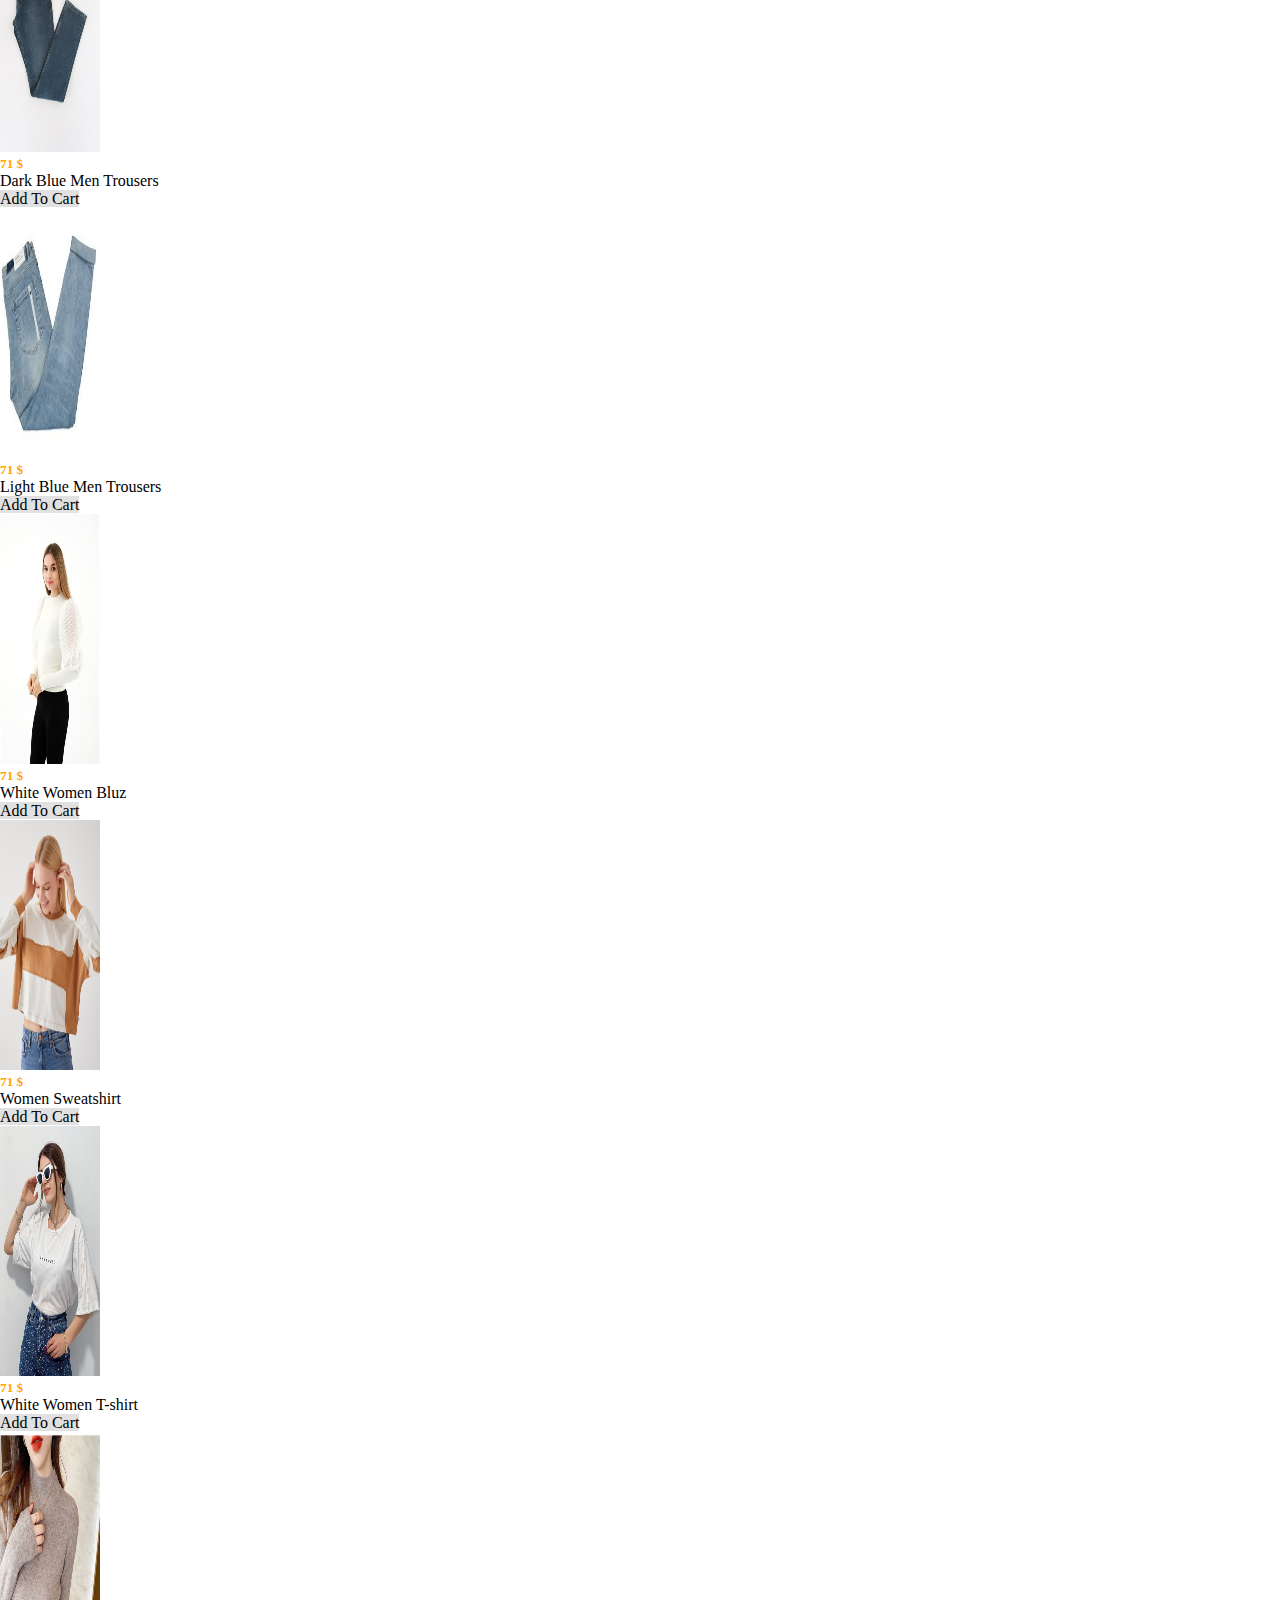
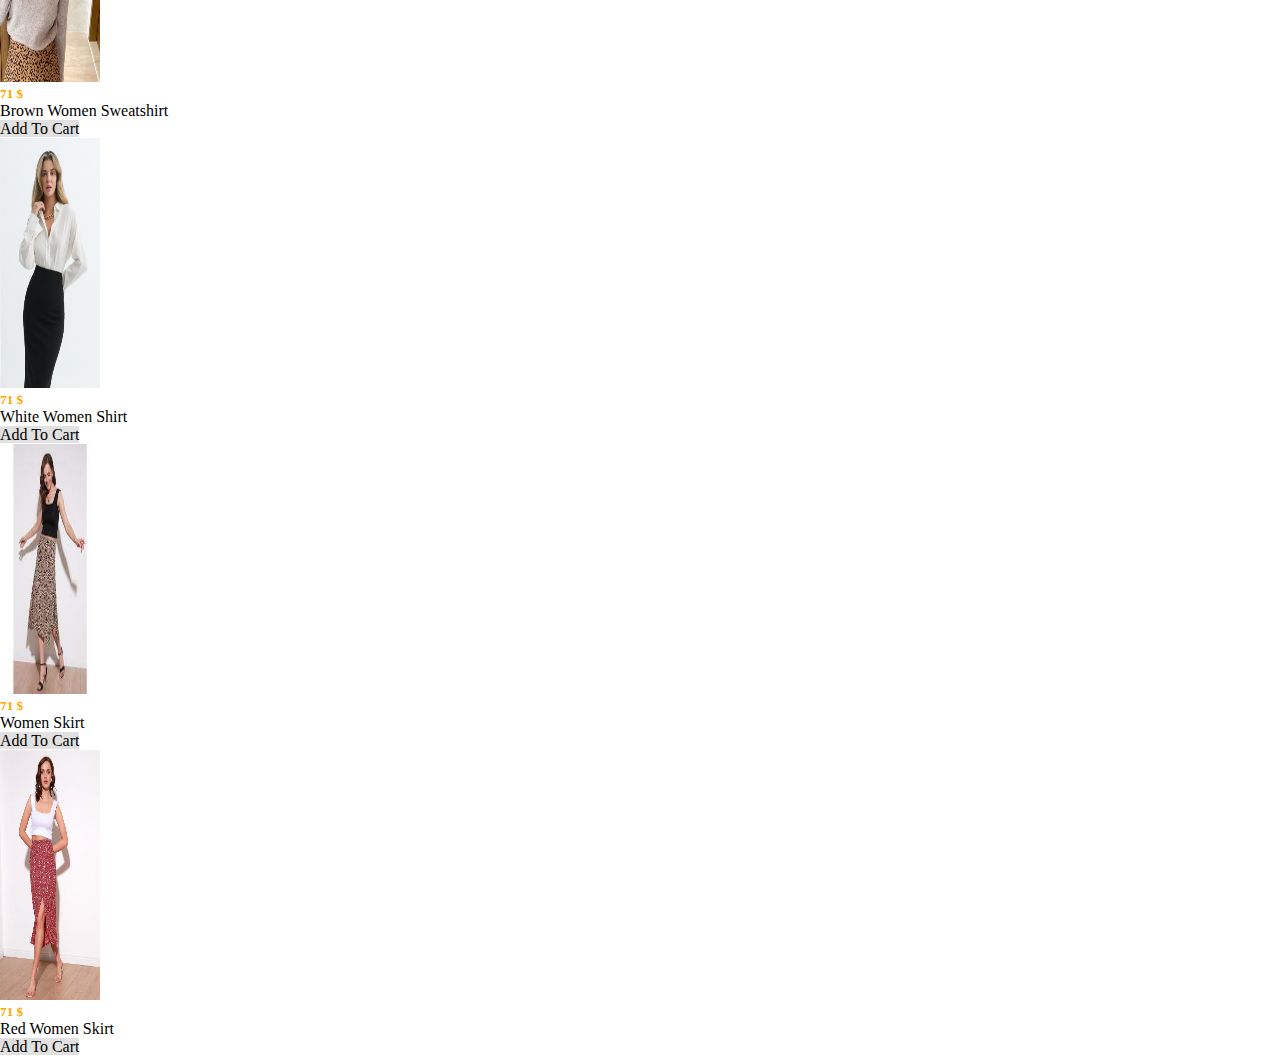
<file: wishlist.html>
<!DOCTYPE html>
<html lang="en">

<head>
    <meta charset="UTF-8">
    <meta http-equiv="X-UA-Compatible" content="IE=edge">
    <meta name="viewport" content="width=device-width, initial-scale=1.0">
    <title>Wishlist</title>

    <!-- ! Fontsawesome CDN -->
    <link rel="stylesheet" href="https://cdnjs.cloudflare.com/ajax/libs/font-awesome/6.4.0/css/all.min.css"
        integrity="sha512-iecdLmaskl7CVkqkXNQ/ZH/XLlvWZOJyj7Yy7tcenmpD1ypASozpmT/E0iPtmFIB46ZmdtAc9eNBvH0H/ZpiBw=="
        crossorigin="anonymous" referrerpolicy="no-referrer" />

    <!-- ! Bootstrap CSS CDN -->
    <link href="https://cdn.jsdelivr.net/npm/bootstrap@5.3.0-alpha3/dist/css/bootstrap.min.css" rel="stylesheet"
        integrity="sha384-KK94CHFLLe+nY2dmCWGMq91rCGa5gtU4mk92HdvYe+M/SXH301p5ILy+dN9+nJOZ" crossorigin="anonymous">

    <!-- ! External CSS -->
    <link rel="stylesheet" href="style.css">


</head>

<body>
    <!-- ! Header Kısmı Buradan Başlıyor -->
    <header class="container-fluid">
        <!-- ! Header Kısmının İlk Satırı Buradan Başlıyor -->
        <div class="headercolor row py-3">
            <div class="col-12 header-top d-flex justify-content-between px-5">
                <div class="header-contact d-none d-sm-inline-block">
                    <a href="#" class="text-black d-inline-block me-5">
                        <i class="fa-solid fa-phone"></i>
                        +2 95 01 88 281
                    </a>
                    <a href="#" class="text-black">
                        <i class="fa-solid fa-envelope"></i>
                        info@domain.com
                    </a>
                </div>
                <div class="header-social-media">
                        <a href="https://www.facebook.com/?locale=tr_TR" target="_blank"><i class="fa-brands fa-facebook-f me-4"></i></a>
                        <a href="https://twitter.com/" target="_blank"><i class="fa-brands fa-twitter me-4"></i></a>
                        <a href="https://tr.linkedin.com/" target="_blank"><i class="fa-brands fa-linkedin-in me-4"></i></a>
                        <a href="https://glideworkflow.com/" target="_blank"><i class="fa-brands fa-glide-g"></i></a>
                </div>
            </div>
        </div>
        <!-- ! Header Kısmının Ortadaki Satırı Buradan Başlıyor -->
        <div class="row border-bottom px-5 py-3">
            <div class="col-12 header-center d-flex justify-content-between">
                <div class="logo-section">
                    <a href="index.html">
                        <img src="img/logo.PNG" class="me-3" alt="logo">
                    </a>
                    <select class="me-3 d-none d-lg-inline-block" name="" id="">
                        <option value="">USA</option>
                    </select>
                    <select class="me-3 d-none d-lg-inline-block" name="" id="">
                        <option value="">DOLLAR</option>
                    </select>
                </div>
                <div class="user-section d-flex align-items-center">
                    <ul class="d-flex m-0">
                        <li>
                            <a href="#" class="text-black me-3">
                                <i class="fa-solid fa-user"></i>
                                User
                            </a>
                        </li>
                        <li>
                            <a href="wishlist.html" class="text-black me-3 d-none d-sm-block">
                                <i class="fa-solid fa-star"></i>
                                Whistlist
                            </a>
                        </li>
                        <li>
                            <a href="#" class="text-black me-3 d-none d-sm-block">
                                <i class="fa-solid fa-bullseye"></i>
                                Checkout
                            </a>
                        </li>
                        <li>
                            <a href="cart.html" class="text-black me-3 d-none d-sm-block">
                                <i class="fa-solid fa-cart-shopping"></i>
                                Cart
                            </a>
                        </li>
                        <li>
                            <a href="login.html" class="text-black me-3">
                                <i class="fa-solid fa-lock"></i>
                                Login
                            </a>
                        </li>
                    </ul>
                </div>
            </div>
        </div>
        <!-- ! Header Kısmının En Alt Satırı Buradan Başlıyor -->
        <nav class="navbar navbar-expand-lg bg-body-white">
            <div class="container-fluid px-5">
                <button class="navbar-toggler" type="button" data-bs-toggle="collapse"
                    data-bs-target="#navbarSupportedContent" aria-controls="navbarSupportedContent"
                    aria-expanded="false" aria-label="Toggle navigation">
                    <span class="navbar-toggler-icon"></span>
                </button>
                <div class="collapse navbar-collapse" id="navbarSupportedContent">
                    <ul class="navbar-nav me-auto mb-2 mb-lg-0">
                        <li class="nav-item">
                            <a class="nav-link text-orange" aria-current="page" href="index.html">Home</a>
                        </li>
                        <li class="nav-item dropdown">
                            <a class="nav-link dropdown-toggle" href="#" role="button" data-bs-toggle="dropdown"
                                aria-expanded="false">
                                Shop
                            </a>
                            <ul class="dropdown-menu w-50">
                                <li><a class="dropdown-item" href="#">Action</a></li>
                                <li><a class="dropdown-item" href="#">Another action</a></li>
                                <li>
                                    <hr class="dropdown-divider">
                                </li>
                                <li><a class="dropdown-item" href="#">Something else here</a></li>
                            </ul>
                        </li>
                        <li class="nav-item dropdown">
                            <a class="nav-link dropdown-toggle" href="#" role="button" data-bs-toggle="dropdown"
                                aria-expanded="false">
                                Blog
                            </a>
                            <ul class="dropdown-menu w-50">
                                <li><a class="dropdown-item" href="#">Action</a></li>
                                <li><a class="dropdown-item" href="#">Another action</a></li>
                                <li>
                                    <hr class="dropdown-divider">
                                </li>
                                <li><a class="dropdown-item" href="#">Something else here</a></li>
                            </ul>
                        </li>
                        <li class="nav-item">
                            <a class="nav-link" aria-current="page" href="#">404</a>
                        </li>
                        <li class="nav-item">
                            <a class="nav-link" aria-current="page" href="contact.html">Contact</a>
                        </li>
                        <li class="nav-item dropdown">
                            <a class="nav-link dropdown-toggle d-block d-lg-none" href="#" role="button"
                                data-bs-toggle="dropdown" aria-expanded="false">
                                Category
                            </a>
                            <ul class="dropdown-menu w-50">
                                <li><a class="dropdown-item" href="#">Sportswear</a></li>
                                <li><a class="dropdown-item" href="#">Mens</a></li>
                                <li><a class="dropdown-item" href="#">Womens</a></li>
                                <li><a class="dropdown-item" href="#">Kids</a></li>
                                <li><a class="dropdown-item" href="#">Fashion</a></li>
                                <li><a class="dropdown-item" href="#">Households</a></li>
                                <li><a class="dropdown-item" href="#">Interiors</a></li>
                                <li><a class="dropdown-item" href="#">Clothing</a></li>
                                <li><a class="dropdown-item" href="#">Bag</a></li>
                                <li><a class="dropdown-item" href="#">Shoes</a></li>
                            </ul>
                        </li>
                        <li class="nav-item">
                            <a class="nav-link d-inline-block d-sm-none" aria-current="page"
                                href="wishlist.html">Whistlist</a>
                        </li>
                        <li class="nav-item">
                            <a class="nav-link d-inline-block d-sm-none" aria-current="page" href="#">Checkout</a>
                        </li>
                        <li class="nav-item">
                            <a class="nav-link d-inline-block d-sm-none " aria-current="page" href="cart.html">Cart</a>
                        </li>

                    </ul>
                    <div class="input-group w-25">
                        <input id="inpt" type="text" class="form-control shadow-none " placeholder="Search"
                            aria-label="Recipient's username" aria-describedby="button-addon2">
                        <button id="searchBtn" class="btn btn-outline-none bg-orange" type="button" >
                            <i class="fa-solid fa-magnifying-glass"></i>
                        </button>
                    </div>
                </div>
            </div>
        </nav>
    </header>

    <!-- ! Wishlist Content Kısmı Buradan Başlıyor -->
    <div class="container">
        <div class="wishlist-add1 mt-4">
            <img class="w-100" src="img/wishlist-add.PNG" alt="">
        </div>
    </div>

    <!-- ! Content ve Side-Bar Kısımları Başlıyor -->
    <div class="row px-5 pt-5 m-0">
        <div class="d-none d-md-block col-md-4 col-lg-3">
            <h4 class="text-orange text-center mb-4">CATEGORY</h4>
            <!-- ! Accordion Kısmı Buradan Başlıyor -->
            <div class="accordion border border-1 ms-4">
                <div class="accordion accordion-flush" id="accordionFlushExample">
                    <div class="accordion-item border-0">
                        <h2 class="accordion-header">
                            <button class="accordion-button collapsed shadow-none m-0 py-2" type="button"
                                data-bs-toggle="collapse" data-bs-target="#flush-collapseOne" aria-expanded="false"
                                aria-controls="flush-collapseOne">
                                SPORTSWEAR
                            </button>
                        </h2>
                        <div id="flush-collapseOne" class="accordion-collapse collapse"
                            data-bs-parent="#accordionFlushExample">
                            <div class="accordion-body">Placeholder content for this accordion, which is intended to
                                demonstrate the <code>.accordion-flush</code> class. This is the first item's accordion
                                body.</div>
                        </div>
                    </div>
                    <div class="accordion-item border-0">
                        <h2 class="accordion-header">
                            <button class="accordion-button collapsed shadow-none m-0 py-2" type="button"
                                data-bs-toggle="collapse" data-bs-target="#flush-collapseTwo" aria-expanded="false"
                                aria-controls="flush-collapseTwo">
                                MENS
                            </button>
                        </h2>
                        <div id="flush-collapseTwo" class="accordion-collapse collapse"
                            data-bs-parent="#accordionFlushExample">
                            <div class="accordion-body">Placeholder content for this accordion, which is intended to
                                demonstrate the <code>.accordion-flush</code> class. This is the second item's accordion
                                body. Let's imagine this being filled with some actual content.</div>
                        </div>
                    </div>
                    <div class="accordion-item border-0">
                        <h2 class="accordion-header">
                            <button class="accordion-button collapsed shadow-none m-0 py-2" type="button"
                                data-bs-toggle="collapse" data-bs-target="#flush-collapseThree" aria-expanded="false"
                                aria-controls="flush-collapseThree">
                                WOMENS
                            </button>
                        </h2>
                        <div id="flush-collapseThree" class="accordion-collapse collapse"
                            data-bs-parent="#accordionFlushExample">
                            <div class="accordion-body">Placeholder content for this accordion, which is intended to
                                demonstrate the <code>.accordion-flush</code> class. This is the third item's accordion
                                body. Nothing more exciting happening here in terms of content, but just filling up the
                                space to make it look, at least at first glance, a bit more representative of how this
                                would look in a real-world application.</div>
                        </div>
                    </div>
                </div>
                <ul class="m-0 px-6 fs-6">
                    <li class="py-2">
                        <a class="text-black" href="#">KIDS</a>
                    </li>
                    <li class="py-2">
                        <a class="text-black" href="#">FASHION</a>
                    </li>
                    <li class="py-2">
                        <a class="text-black" href="#">HOUSEHOLDS</a>
                    </li>
                    <li class="py-2">
                        <a class="text-black" href="#">INTERIORS</a>
                    </li>
                    <li class="py-2">
                        <a class="text-black" href="#">CLOTHING</a>
                    </li>
                    <li class="py-2">
                        <a class="text-black" href="#">BAGS</a>
                    </li>
                    <li class="py-2">
                        <a class="text-black" href="#">SHOES</a>
                    </li>
                </ul>
            </div>
            <div class="wishlist-add2 text-center mt-4">
                <img class="w-90 ps-3" src="img/wishlist-add2.PNG" alt="">
            </div>
        </div>

        <!-- ! Ürünlerin Yer Aldığı Content Kısmı Buradan Başlıyor -->
        <div class="col-12 col-md-8 col-lg-9">
            <div id="productRow" class="row">
                <h4 class="text-orange text-center mb-4">FEATURES ITEMS</h4>
                <!-- ! Ürün1 -->
                <div class="col-12 col-sm-6 col-lg-4 mb-2 kart">
                    <div class="card text-center">
                        <img width="100px" height="250px" src="img/brown-jacket.jpg" class="card-img-top" alt="...">
                        <div class="card-body">
                            <h5 class="card-title text-orange fw-bold fs-4">56 $</h5>
                            <p id="cardText" class="card-text">Brown Jacket</p>
                            <a href="#" class="btn bg-grey">
                                <i class="fa-solid fa-cart-shopping"></i>
                                Add To Cart
                            </a>
                        </div>
                    </div>
                </div>
                <!-- ! Ürün2 -->
                <div class="col-12 col-sm-6 col-lg-4 mb-2 kart">
                    <div class="card text-center">
                        <img width="100px" height="250px" src="img/pink-trousers.jpg" class="card-img-top" alt="...">
                        <div class="card-body">
                            <h5 class="card-title text-orange fw-bold fs-4">65 $</h5>
                            <p class="card-text">Pink Trousers</p>
                            <a href="#" class="btn bg-grey">
                                <i class="fa-solid fa-cart-shopping"></i>
                                Add To Cart
                            </a>
                        </div>
                    </div>
                </div>
                <div class="col-12 col-sm-6 col-lg-4 mb-2 kart">
                    <div class="card text-center">
                        <img width="100px" height="250px" src="img/short-skirt.jpg" class="card-img-top" alt="...">
                        <div class="card-body">
                            <h5 class="card-title text-orange fw-bold fs-4">71 $</h5>
                            <p class="card-text">Short Skirt</p>
                            <a href="#" class="btn bg-grey">
                                <i class="fa-solid fa-cart-shopping"></i>
                                Add To Cart
                            </a>
                        </div>
                    </div>
                </div>
                <div class="col-12 col-sm-6 col-lg-4 mb-2 kart">
                    <div class="card text-center">
                        <img width="100px" height="250px" src="img/t-shirt1.jpg" class="card-img-top" alt="...">
                        <div class="card-body">
                            <h5 class="card-title text-orange fw-bold fs-4">71 $</h5>
                            <p class="card-text">Grey Unisex T-shirt</p>
                            <a href="#" class="btn bg-grey">
                                <i class="fa-solid fa-cart-shopping"></i>
                                Add To Cart
                            </a>
                        </div>
                    </div>
                </div>
                <div class="col-12 col-sm-6 col-lg-4 mb-2 kart">
                    <div class="card text-center">
                        <img width="100px" height="250px" src="img/t-shirt2.jpg" class="card-img-top" alt="...">
                        <div class="card-body">
                            <h5 class="card-title text-orange fw-bold fs-4">71 $</h5>
                            <p class="card-text">White Unisex T-shirt</p>
                            <a href="#" class="btn bg-grey">
                                <i class="fa-solid fa-cart-shopping"></i>
                                Add To Cart
                            </a>
                        </div>
                    </div>
                </div>
                <div class="col-12 col-sm-6 col-lg-4 mb-2 kart">
                    <div class="card text-center">
                        <img width="100px" height="250px" src="img/t-shirt3.jpg" class="card-img-top" alt="...">
                        <div class="card-body">
                            <h5 class="card-title text-orange fw-bold fs-4">71 $</h5>
                            <p class="card-text">Black Unisex T-shirt</p>
                            <a href="#" class="btn bg-grey">
                                <i class="fa-solid fa-cart-shopping"></i>
                                Add To Cart
                            </a>
                        </div>
                    </div>
                </div>
                <div class="col-12 col-sm-6 col-lg-4 mb-2 kart">
                    <div class="card text-center">
                        <img width="100px" height="250px" src="img/t-shirt4.jpg" class="card-img-top" alt="...">
                        <div class="card-body">
                            <h5 class="card-title text-orange fw-bold fs-4">71 $</h5>
                            <p class="card-text">White Men T-shirt</p>
                            <a href="#" class="btn bg-grey">
                                <i class="fa-solid fa-cart-shopping"></i>
                                Add To Cart
                            </a>
                        </div>
                    </div>
                </div>
                <div class="col-12 col-sm-6 col-lg-4 mb-2 kart">
                    <div class="card text-center">
                        <img width="100px" height="250px" src="img/trousers1.jpg" class="card-img-top" alt="...">
                        <div class="card-body">
                            <h5 class="card-title text-orange fw-bold fs-4">71 $</h5>
                            <p class="card-text">Dark Blue Men Trousers</p>
                            <a href="#" class="btn bg-grey">
                                <i class="fa-solid fa-cart-shopping"></i>
                                Add To Cart
                            </a>
                        </div>
                    </div>
                </div>
                <div class="col-12 col-sm-6 col-lg-4 mb-2 kart">
                    <div class="card text-center">
                        <img width="100px" height="250px" src="img/trousers2.jpg" class="card-img-top" alt="...">
                        <div class="card-body">
                            <h5 class="card-title text-orange fw-bold fs-4">71 $</h5>
                            <p class="card-text">Light Blue Men Trousers</p>
                            <a href="#" class="btn bg-grey">
                                <i class="fa-solid fa-cart-shopping"></i>
                                Add To Cart
                            </a>
                        </div>
                    </div>
                </div>
                <div class="col-12 col-sm-6 col-lg-4 mb-2 kart">
                    <div class="card text-center">
                        <img width="100px" height="250px" src="img/womens1.jpg" class="card-img-top" alt="...">
                        <div class="card-body">
                            <h5 class="card-title text-orange fw-bold fs-4">71 $</h5>
                            <p class="card-text">White Women Bluz</p>
                            <a href="#" class="btn bg-grey">
                                <i class="fa-solid fa-cart-shopping"></i>
                                Add To Cart
                            </a>
                        </div>
                    </div>
                </div>
                <div class="col-12 col-sm-6 col-lg-4 mb-2 kart">
                    <div class="card text-center">
                        <img width="100px" height="250px" src="img/womens2.jpg" class="card-img-top" alt="...">
                        <div class="card-body">
                            <h5 class="card-title text-orange fw-bold fs-4">71 $</h5>
                            <p class="card-text">Women Sweatshirt</p>
                            <a href="#" class="btn bg-grey">
                                <i class="fa-solid fa-cart-shopping"></i>
                                Add To Cart
                            </a>
                        </div>
                    </div>
                </div>
                <div class="col-12 col-sm-6 col-lg-4 mb-2 kart">
                    <div class="card text-center">
                        <img width="100px" height="250px" src="img/womens3.jpg" class="card-img-top" alt="...">
                        <div class="card-body">
                            <h5 class="card-title text-orange fw-bold fs-4">71 $</h5>
                            <p class="card-text">White Women T-shirt</p>
                            <a href="#" class="btn bg-grey">
                                <i class="fa-solid fa-cart-shopping"></i>
                                Add To Cart
                            </a>
                        </div>
                    </div>
                </div>
                <div class="col-12 col-sm-6 col-lg-4 mb-2 kart">
                    <div class="card text-center">
                        <img width="100px" height="250px" src="img/womens4.jpg" class="card-img-top" alt="...">
                        <div class="card-body">
                            <h5 class="card-title text-orange fw-bold fs-4">71 $</h5>
                            <p class="card-text">Brown Women Sweatshirt</p>
                            <a href="#" class="btn bg-grey">
                                <i class="fa-solid fa-cart-shopping"></i>
                                Add To Cart
                            </a>
                        </div>
                    </div>
                </div>
                <div class="col-12 col-sm-6 col-lg-4 mb-2 kart">
                    <div class="card text-center">
                        <img width="100px" height="250px" src="img/womens5.jpg" class="card-img-top" alt="...">
                        <div class="card-body">
                            <h5 class="card-title text-orange fw-bold fs-4">71 $</h5>
                            <p class="card-text">White Women Shirt</p>
                            <a href="#" class="btn bg-grey">
                                <i class="fa-solid fa-cart-shopping"></i>
                                Add To Cart
                            </a>
                        </div>
                    </div>
                </div>
                <div class="col-12 col-sm-6 col-lg-4 mb-2 kart">
                    <div class="card text-center">
                        <img width="100px" height="250px" src="img/womens6.jpg" class="card-img-top" alt="...">
                        <div class="card-body">
                            <h5 class="card-title text-orange fw-bold fs-4">71 $</h5>
                            <p class="card-text">Women Skirt</p>
                            <a href="#" class="btn bg-grey">
                                <i class="fa-solid fa-cart-shopping"></i>
                                Add To Cart
                            </a>
                        </div>
                    </div>
                </div>
                <div class="col-12 col-sm-6 col-lg-4 mb-2 kart">
                    <div class="card text-center">
                        <img width="100px" height="250px" src="img/womens7.jpg" class="card-img-top" alt="...">
                        <div class="card-body">
                            <h5 class="card-title text-orange fw-bold fs-4">71 $</h5>
                            <p class="card-text">Red Women Skirt</p>
                            <a href="#" class="btn bg-grey">
                                <i class="fa-solid fa-cart-shopping"></i>
                                Add To Cart
                            </a>
                        </div>
                    </div>
                </div>
            </div>
        </div>
        
    </div>




    <!-- ! Bootstrap JS CDN -->
    <script src="https://cdn.jsdelivr.net/npm/bootstrap@5.3.0-alpha3/dist/js/bootstrap.bundle.min.js"
        integrity="sha384-ENjdO4Dr2bkBIFxQpeoTz1HIcje39Wm4jDKdf19U8gI4ddQ3GYNS7NTKfAdVQSZe"
        crossorigin="anonymous"></script>

    <!-- ! External JS -->
    <script src="script.js"></script>

</body>

</html>
</file>
<file: style.css>
/*  ! Reset CSS */
* {
    margin: 0;
    padding: 0;
    box-sizing: border-box;
}

a {
    text-decoration: none;
    color: black;
}

li {
    list-style: none;
}

.bg-grey {
    background-color: rgba(128, 128, 128, 0.24);
}

.text-orange {
    color: orange;
}

.px-6 {
    padding-inline: 20px;
}

.ps-6 {
    padding-left: 20%;
    /* padding-right: 10%; */
}

.fs-7 {
    font-size: 12px;
}

.fs-8 {
    font-size: 14px;
}

.bg-light-grey {
    background-color: #F0F0E9;
}

.bg-orange {
    background-color: orange;
}

.chevron-up {
    width: 40px;
}

@media screen and (max-width:546px) {
    .service h5 {
        font-size: 14px !important;
    }

    .service ul li a {
        font-size: 12px !important;
    }
}

@media screen and (max-width:453px) {
    .footer-bottom p {
        font-size: 12px;
        margin: auto;
    }
}


/* ! Login sayfasının css kısmı başlıyor */
.or {
    background-color: orange;
    color: white;
    width: 100px;
    height: 100px;
    border-radius: 50%;
    display: inline-flex;
    justify-content: center;
    align-items: center;
}

.contact-input {
    width: 45%;
}

.w-90 {
    width: 92%;
}

.message-box {
    height: 150px;
}

.color-grey {
    color: grey;
}

.btn {
    transition: all 0.2s;
}

.btn:hover {
    background-color: orange;
    transform: scale(1.1);
}

 /* !SİL  */
.sil {
    display: none;
}
.headercolor{
    background-color: orange;
}
</file>
